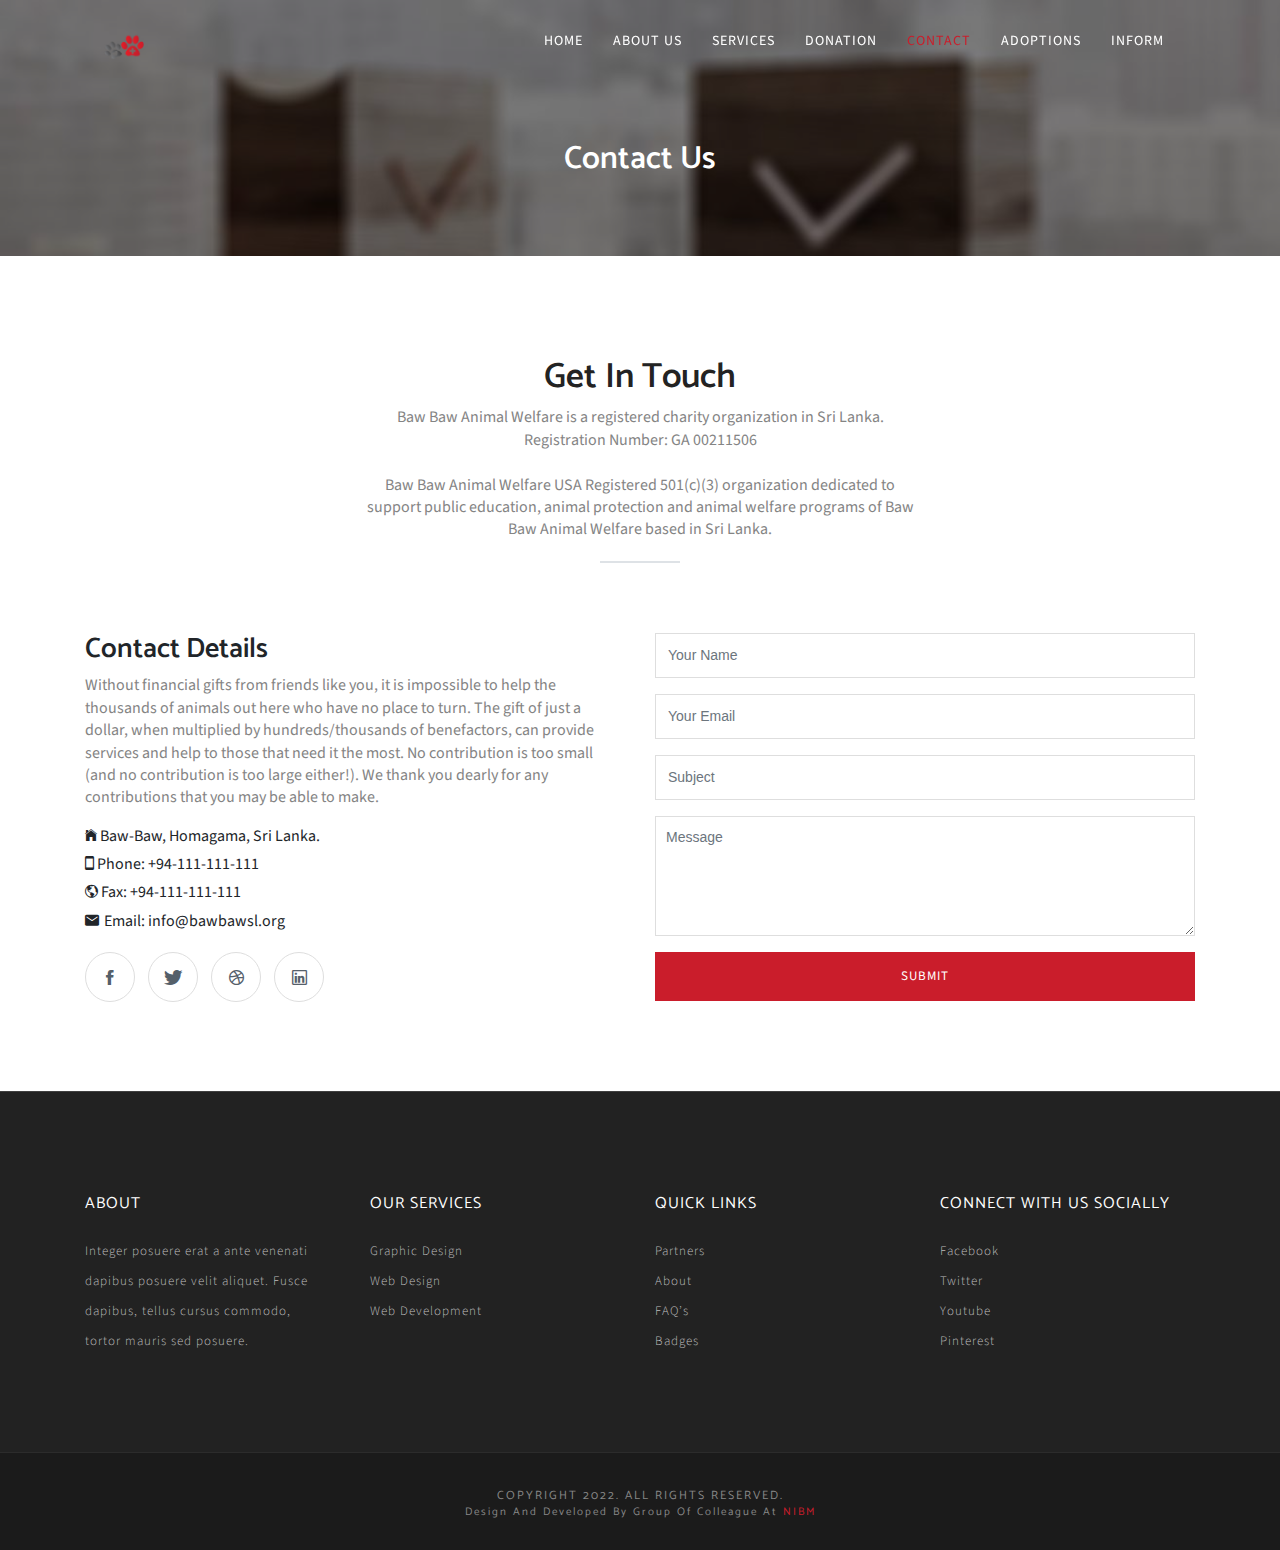
<file: contact.html>
<!DOCTYPE html>
<!--[if lt IE 7]>      <html class="no-js lt-ie9 lt-ie8 lt-ie7"> <![endif]-->
<!--[if IE 7]>         <html class="no-js lt-ie9 lt-ie8"> <![endif]-->
<!--[if IE 8]>         <html class="no-js lt-ie9"> <![endif]-->
<!--[if gt IE 8]><!--> 
<html> <!--<![endif]-->
<head>
  <meta http-equiv="Content-Type" content="text/html; charset=UTF-8">

  <title>Baw Baw - Contact</title>

<!-- Mobile Specific Meta
  ================================================== -->
  <meta name="viewport" content="width=device-width, initial-scale=1">
  
  <!-- Favicon -->
  <link rel="shortcut icon" type="image/x-icon" href="../assets/img/icons/icon-48x48.png" />
  
  <!-- CSS
  ================================================== -->
  <!-- Themefisher Icon font -->
  <link rel="stylesheet" href="plugins/themefisher-font/style.css">
  <!-- bootstrap.min css -->
  <link rel="stylesheet" href="plugins/bootstrap/css/bootstrap.min.css">
  <!-- Lightbox.min css -->
  <link rel="stylesheet" href="plugins/lightbox2/dist/css/lightbox.min.css">
  <!-- animation css -->
  <link rel="stylesheet" href="plugins/animate/animate.css">
  <!-- Slick Carousel -->
  <link rel="stylesheet" href="plugins/slick/slick.css">
  <!-- Main Stylesheet -->
  <link rel="stylesheet" href="css/style.css">  

</head>

<body id="body">

 <!--
  Start Preloader
  ==================================== -->
  <div id="preloader">
    <div class='preloader'>
      <span></span>
      <span></span>
      <span></span>
      <span></span>
      <span></span>
      <span></span>
    </div>
  </div> 
  <!--
  End Preloader
  ==================================== -->


  

<!--
Fixed Navigation
==================================== -->
<header class="navigation fixed-top">
  <div class="container">
    <!-- main nav -->
    <nav class="navbar navbar-expand-lg navbar-light">
      <!-- logo -->
      <a class="navbar-brand logo" href="index.html">
        <img class="logo-default" src="images/logo.png" alt="logo"/>
        <img class="logo-white" src="images/logo-white.png" alt="logo"/>
      </a>
      <!-- /logo -->
      <button class="navbar-toggler" type="button" data-toggle="collapse" data-target="#navigation"
        aria-controls="navigation" aria-expanded="false" aria-label="Toggle navigation">
        <span class="navbar-toggler-icon"></span>
      </button>

      <div class="collapse navbar-collapse" id="navigation">
        <ul class="navbar-nav ml-auto text-center">
          <li class="nav-item">
            <a class="nav-link" href="index.html">Home</a>
          </li>
          <li class="nav-item ">
            <a class="nav-link" href="about.html">About Us</a>
          </li>
          <li class="nav-item ">
            <a class="nav-link" href="service.html">Services</a>
          </li>
          <li class="nav-item ">
            <a class="nav-link" href="pricing.html">Donation</a>
          </li>
          <li class="nav-item active">
            <a class="nav-link" href="contact.html">Contact</a>
          </li>
          <li class="nav-item">
            <a class="nav-link" href="blog.html">Adoptions</a>
          </li>
          <li class="nav-item">
            <a class="nav-link" href="inform.html">Inform</a>
          </li>
        </ul>
      </div>
    </nav>
    <!-- /main nav -->
  </div>
</header>
<!--
End Fixed Navigation
==================================== -->

<section class="single-page-header">
	<div class="container">
		<div class="row">
			<div class="col-md-12">
				<h2>Contact Us</h2>
				
			</div>
		</div>
	</div>
</section>

 <!--Start Contact Us
	=========================================== -->		
<section class="contact-us" id="contact">
	<div class="container">
		<div class="row">
			
			<!-- section title -->
			<div class="col-12">
			<div class="title text-center" >
				<h2>Get In Touch</h2>
				<p>Baw Baw Animal Welfare is a registered charity organization in Sri Lanka.<br>
          Registration Number: GA 00211506<br><br>
          
          Baw Baw Animal Welfare USA Registered 501(c)(3) organization dedicated to support public education, animal protection and animal welfare programs of Baw Baw Animal Welfare based in Sri Lanka.</p>
				<div class="border"></div>
			</div>
			</div>
			<!-- /section title -->
			
			<!-- Contact Details -->
			<div class="contact-details col-md-6 " >
				<h3>Contact Details</h3>
				<p>​Without financial gifts from friends like you, it is impossible to help the thousands of animals out here who have no place to turn. The gift of just a dollar, when multiplied by hundreds/thousands of benefactors, can provide services and help to those that need it the most. No contribution is too small (and no contribution is too large either!).
          We thank you dearly for any contributions that you may be able to make.</p>
				<ul class="contact-short-info" >
					<li>
						<i class="tf-ion-ios-home"></i>
						<span>Baw-Baw, Homagama, Sri Lanka.</span>
					</li>
					<li>
						<i class="tf-ion-android-phone-portrait"></i>
						<span>Phone: +94-111-111-111</span>
					</li>
					<li>
						<i class="tf-ion-android-globe"></i>
						<span>Fax: +94-111-111-111</span>
					</li>
					<li>
						<i class="tf-ion-android-mail"></i>
						<span>Email: info@bawbawsl.org</span>
					</li>
				</ul>
				<!-- Footer Social Links -->
				<div class="social-icon">
					<ul>
						<li><a href="#"><i class="tf-ion-social-facebook"></i></a></li>
						<li><a href="#"><i class="tf-ion-social-twitter"></i></a></li>
						<li><a href="#"><i class="tf-ion-social-dribbble-outline"></i></a></li>
						<li><a href="#"><i class="tf-ion-social-linkedin-outline"></i></a></li>
					</ul>
				</div>
				<!--/. End Footer Social Links -->
			</div>
			<!-- / End Contact Details -->
				
			<!-- Contact Form -->
			<div class="contact-form col-md-6 " >
				<form id="contact-form" method="post" role="form">
					<div class="form-group">
						<input type="text" placeholder="Your Name" class="form-control" name="name" id="name">
					</div>
					
					<div class="form-group">
						<input type="email" placeholder="Your Email" class="form-control" name="email" id="email">
					</div>
					
					<div class="form-group">
						<input type="text" placeholder="Subject" class="form-control" name="subject" id="subject">
					</div>
					
					<div class="form-group">
						<textarea rows="6" placeholder="Message" class="form-control" name="message" id="message"></textarea>	
					</div>
					
					<div id="success" class="success">
						Thank you. The Mailman is on His Way :)
					</div>
					
					<div id="error" class="error">
						Sorry, don't know what happened. Try later :(
					</div>
					<div id="cf-submit">
						<input type="submit" id="contact-submit" class="btn btn-transparent" value="Submit">
					</div>						
					
				</form>
			</div>
			<!-- ./End Contact Form -->
		
		</div> <!-- end row -->
	</div> <!-- end container -->
</section> <!-- end section -->

<!--================================
=            Google Map            =
=================================-->
<!--
<section class="map">
 Google Map
	<div id="map_canvas">
    <iframe src="https://www.google.com/maps/embed?pb=!1m18!1m12!1m3!1d253296.46871882773!2d79.98615903852534!3d7.268433652070584!2m3!1f0!2f0!3f0!3m2!1i1024!2i768!4f13.1!3m3!1m2!1s0x3ae33b37d8cc2a25%3A0x5c553a4b3f7276e2!2sBaw%20Baw%20Animal%20Welfare!5e0!3m2!1sen!2slk!4v1653144185355!5m2!1sen!2slk" width="600" height="450" style="border:0;" allowfullscreen="" loading="lazy" referrerpolicy="no-referrer-when-downgrade"></iframe>
  </div>
</section>
-->
<!--====  End of Google Map  ====-->



<footer id="footer" class="bg-one">
  <div class="top-footer">
    <div class="container">
      <div class="row">
        <div class="col-sm-3 col-md-3 col-lg-3">
          <h3>about</h3>
          <p>Integer posuere erat a ante venenati dapibus posuere velit aliquet. Fusce dapibus, tellus cursus commodo, tortor mauris sed posuere.</p>
        </div>
        <!-- End of .col-sm-3 -->

        <div class="col-sm-3 col-md-3 col-lg-3">
          <ul>
            <li><h3>Our Services</h3></li>
            <li><a href="#">Graphic Design</a></li>
            <li><a href="#">Web Design</a></li>
            <li><a href="#">Web Development</a></li>
          </ul>
        </div>
        <!-- End of .col-sm-3 -->

        <div class="col-sm-3 col-md-3 col-lg-3">
          <ul>
            <li><h3>Quick Links</h3></li>
            <li><a href="#">Partners</a></li>
            <li><a href="#">About</a></li>
            <li><a href="#">FAQ’s</a></li>
            <li><a href="#">Badges</a></li>
          </ul>
        </div>
        <!-- End of .col-sm-3 -->

        <div class="col-sm-3 col-md-3 col-lg-3">
          <ul>
            <li><h3>Connect with us Socially</h3></li>
            <li><a href="#">Facebook</a></li>
            <li><a href="#">Twitter</a></li>
            <li><a href="#">Youtube</a></li>
            <li><a href="#">Pinterest</a></li>
          </ul>
        </div>
        <!-- End of .col-sm-3 -->

      </div>
    </div> <!-- end container -->
  </div>
  <div class="footer-bottom">
    <h5>Copyright 2022. All rights reserved.</h5>
    <h6>Design and Developed by Group of Colleague at <a href="https://www.nibm.lk/">NIBM</a></h6>
  </div>
</footer> <!-- end footer -->


    <!-- end Footer Area
    ========================================== -->


    
    <!-- 
    Essential Scripts
    =====================================-->
    <!-- Main jQuery -->
    <script src="plugins/jquery/jquery.min.js"></script>
    <!-- Google Map 
    <script src="https://maps.googleapis.com/maps/api/js?key=AIzaSyBu5nZKbeK-WHQ70oqOWo-_4VmwOwKP9YQ"></script>
    <script  src="plugins/google-map/gmap.js"></script>
    -->

    <!-- Form Validation -->
    <script src="plugins/form-validation/jquery.form.js"></script> 
    <script src="plugins/form-validation/jquery.validate.min.js"></script>
    
    <!-- Bootstrap4 -->
    <script src="plugins/bootstrap/js/bootstrap.min.js"></script>
    <!-- Parallax -->
    <script src="plugins/parallax/jquery.parallax-1.1.3.js"></script>
    <!-- lightbox -->
    <script src="plugins/lightbox2/dist/js/lightbox.min.js"></script>
    <!-- Owl Carousel -->
    <script src="plugins/slick/slick.min.js"></script>
    <!-- filter -->
    <script src="plugins/filterizr/jquery.filterizr.min.js"></script>
    <!-- Smooth Scroll js -->
    <script src="plugins/smooth-scroll/smooth-scroll.min.js"></script>
    
    <!-- Custom js -->
    <script src="js/script.js"></script>

  </body>
  </html>
</file>
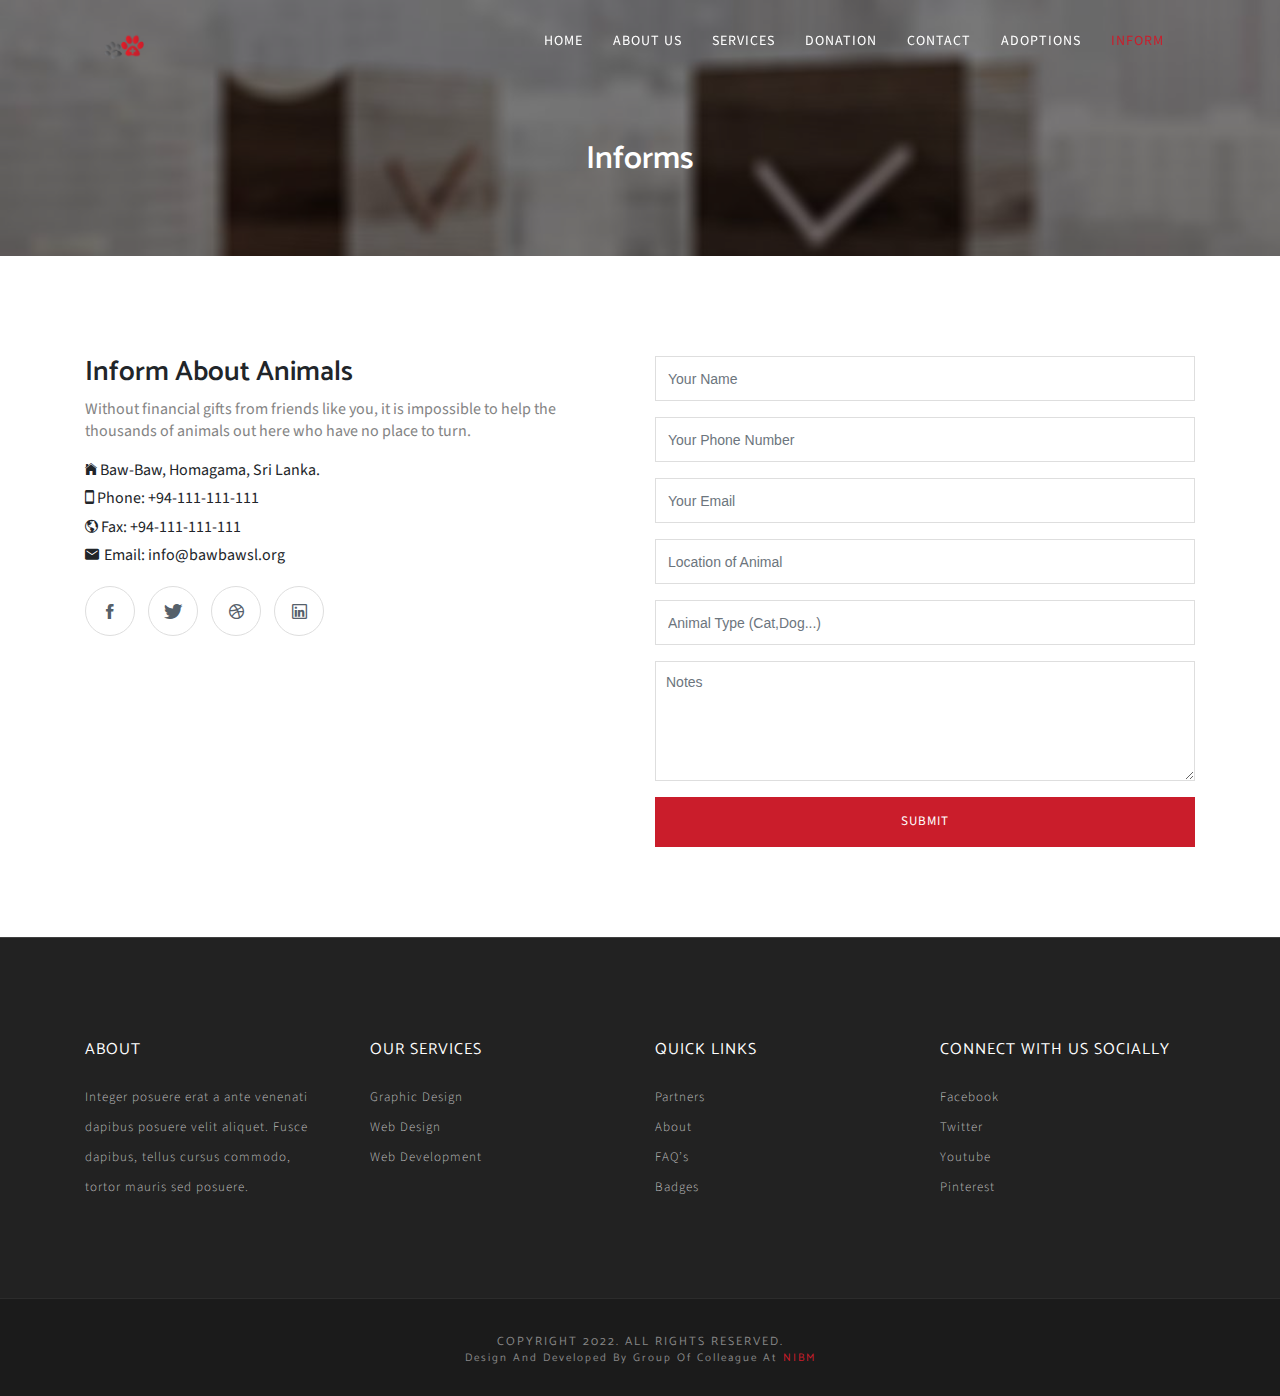
<file: inform.html>
<?php
?>
<!DOCTYPE html>
<!--[if lt IE 7]>      <html class="no-js lt-ie9 lt-ie8 lt-ie7"> <![endif]-->
<!--[if IE 7]>         <html class="no-js lt-ie9 lt-ie8"> <![endif]-->
<!--[if IE 8]>         <html class="no-js lt-ie9"> <![endif]-->
<!--[if gt IE 8]><!--> 
<html> <!--<![endif]-->
<head>
  <meta http-equiv="Content-Type" content="text/html; charset=UTF-8">

  <title>Baw Baw - Contact</title>

<!-- Mobile Specific Meta
  ================================================== -->
  <meta name="viewport" content="width=device-width, initial-scale=1">
  
  <!-- Favicon -->
  <link rel="shortcut icon" type="image/x-icon" href="../assets/img/icons/icon-48x48.png" />
  
  <!-- CSS
  ================================================== -->
  <!-- Themefisher Icon font -->
  <link rel="stylesheet" href="plugins/themefisher-font/style.css">
  <!-- bootstrap.min css -->
  <link rel="stylesheet" href="plugins/bootstrap/css/bootstrap.min.css">
  <!-- Lightbox.min css -->
  <link rel="stylesheet" href="plugins/lightbox2/dist/css/lightbox.min.css">
  <!-- animation css -->
  <link rel="stylesheet" href="plugins/animate/animate.css">
  <!-- Slick Carousel -->
  <link rel="stylesheet" href="plugins/slick/slick.css">
  <!-- Main Stylesheet -->
  <link rel="stylesheet" href="css/style.css">  

</head>

<body id="body">

 <!--
  Start Preloader
  ==================================== -->
  <div id="preloader">
    <div class='preloader'>
      <span></span>
      <span></span>
      <span></span>
      <span></span>
      <span></span>
      <span></span>
    </div>
  </div> 
  <!--
  End Preloader
  ==================================== -->


  

<!--
Fixed Navigation
==================================== -->
<header class="navigation fixed-top">
  <div class="container">
    <!-- main nav -->
    <nav class="navbar navbar-expand-lg navbar-light">
      <!-- logo -->
      <a class="navbar-brand logo" href="index.html">
        <img class="logo-default" src="images/logo.png" alt="logo"/>
        <img class="logo-white" src="images/logo-white.png" alt="logo"/>
      </a>
      <!-- /logo -->
      <button class="navbar-toggler" type="button" data-toggle="collapse" data-target="#navigation"
        aria-controls="navigation" aria-expanded="false" aria-label="Toggle navigation">
        <span class="navbar-toggler-icon"></span>
      </button>

      <div class="collapse navbar-collapse" id="navigation">
        <ul class="navbar-nav ml-auto text-center">
          <li class="nav-item">
            <a class="nav-link" href="index.html">Home</a>
          </li>
          <li class="nav-item ">
            <a class="nav-link" href="about.html">About Us</a>
          </li>
          <li class="nav-item ">
            <a class="nav-link" href="service.html">Services</a>
          </li>
          <li class="nav-item ">
            <a class="nav-link" href="pricing.html">Donation</a>
          </li>
          <li class="nav-item">
            <a class="nav-link" href="contact.html">Contact</a>
          </li>
          <li class="nav-item">
            <a class="nav-link" href="blog.html">Adoptions</a>
          </li>
          <li class="nav-item active">
            <a class="nav-link" href="inform.html">Inform</a>
          </li>
        </ul>
      </div>
    </nav>
    <!-- /main nav -->
  </div>
</header>
<!--
End Fixed Navigation
==================================== -->

<section class="single-page-header">
	<div class="container">
		<div class="row">
			<div class="col-md-12">
				<h2>Informs</h2>
				
			</div>
		</div>
	</div>
</section>

 <!--Start Contact Us
	=========================================== -->		
<section class="contact-us" id="contact">
	<div class="container">
		<div class="row">
			
			
			<!-- Contact Details -->
			<div class="contact-details col-md-6 " >
				<h3>Inform About Animals</h3>
				<p>​Without financial gifts from friends like you, it is impossible to help the thousands of animals out here who have no place to turn. </p>
				<ul class="contact-short-info" >
					<li>
						<i class="tf-ion-ios-home"></i>
						<span>Baw-Baw, Homagama, Sri Lanka.</span>
					</li>
					<li>
						<i class="tf-ion-android-phone-portrait"></i>
						<span>Phone: +94-111-111-111</span>
					</li>
					<li>
						<i class="tf-ion-android-globe"></i>
						<span>Fax: +94-111-111-111</span>
					</li>
					<li>
						<i class="tf-ion-android-mail"></i>
						<span>Email: info@bawbawsl.org</span>
					</li>
				</ul>
				<!-- Footer Social Links -->
				<div class="social-icon">
					<ul>
						<li><a href="#"><i class="tf-ion-social-facebook"></i></a></li>
						<li><a href="#"><i class="tf-ion-social-twitter"></i></a></li>
						<li><a href="#"><i class="tf-ion-social-dribbble-outline"></i></a></li>
						<li><a href="#"><i class="tf-ion-social-linkedin-outline"></i></a></li>
					</ul>
				</div>
				<!--/. End Footer Social Links -->
			</div>
			<!-- / End Contact Details -->
				
			<!-- Contact Form -->
			<div class="contact-form col-md-6 " >
				<form id="contact-form" method="post" role="form" action="sendinform.php">
					<div class="form-group">
						<input type="text" placeholder="Your Name" class="form-control" name="name" id="name">
					</div>
          <div class="form-group">
						<input type="text" placeholder="Your Phone Number" class="form-control" name="phone" id="phone">
					</div>
					<div class="form-group">
						<input type="email" placeholder="Your Email" class="form-control" name="email" id="email">
					</div>
					<div class="form-group">
						<input type="text" placeholder="Location of Animal" class="form-control" name="location" id="location">
					</div>
					<div class="form-group">
              <input type="text" placeholder="Animal Type (Cat,Dog...)" class="form-control" name="type" id="type">
          </div>
					<div class="form-group">
						<textarea rows="6" placeholder="Notes" class="form-control" name="message" id="message"></textarea>	
					</div>
					
					<div id="success" class="success">
						Thank you. The Mailman is on His Way :)
					</div>
					
					<div id="error" class="error">
						Sorry, don't know what happened. Try later :(
					</div>
					<div id="cf-submit">
						<input type="submit" id="contact-submit" class="btn btn-transparent" value="Submit">
					</div>						
					
				</form>
			</div>
			<!-- ./End Contact Form -->
		
		</div> <!-- end row -->
	</div> <!-- end container -->
</section> <!-- end section -->

<!--================================
=            Google Map            =
=================================-->
<!--
<section class="map">
 Google Map
	<div id="map_canvas">
    <iframe src="https://www.google.com/maps/embed?pb=!1m18!1m12!1m3!1d253296.46871882773!2d79.98615903852534!3d7.268433652070584!2m3!1f0!2f0!3f0!3m2!1i1024!2i768!4f13.1!3m3!1m2!1s0x3ae33b37d8cc2a25%3A0x5c553a4b3f7276e2!2sBaw%20Baw%20Animal%20Welfare!5e0!3m2!1sen!2slk!4v1653144185355!5m2!1sen!2slk" width="600" height="450" style="border:0;" allowfullscreen="" loading="lazy" referrerpolicy="no-referrer-when-downgrade"></iframe>
  </div>
</section>
-->
<!--====  End of Google Map  ====-->



<footer id="footer" class="bg-one">
  <div class="top-footer">
    <div class="container">
      <div class="row">
        <div class="col-sm-3 col-md-3 col-lg-3">
          <h3>about</h3>
          <p>Integer posuere erat a ante venenati dapibus posuere velit aliquet. Fusce dapibus, tellus cursus commodo, tortor mauris sed posuere.</p>
        </div>
        <!-- End of .col-sm-3 -->

        <div class="col-sm-3 col-md-3 col-lg-3">
          <ul>
            <li><h3>Our Services</h3></li>
            <li><a href="#">Graphic Design</a></li>
            <li><a href="#">Web Design</a></li>
            <li><a href="#">Web Development</a></li>
          </ul>
        </div>
        <!-- End of .col-sm-3 -->

        <div class="col-sm-3 col-md-3 col-lg-3">
          <ul>
            <li><h3>Quick Links</h3></li>
            <li><a href="#">Partners</a></li>
            <li><a href="#">About</a></li>
            <li><a href="#">FAQ’s</a></li>
            <li><a href="#">Badges</a></li>
          </ul>
        </div>
        <!-- End of .col-sm-3 -->

        <div class="col-sm-3 col-md-3 col-lg-3">
          <ul>
            <li><h3>Connect with us Socially</h3></li>
            <li><a href="#">Facebook</a></li>
            <li><a href="#">Twitter</a></li>
            <li><a href="#">Youtube</a></li>
            <li><a href="#">Pinterest</a></li>
          </ul>
        </div>
        <!-- End of .col-sm-3 -->

      </div>
    </div> <!-- end container -->
  </div>
  <div class="footer-bottom">
    <h5>Copyright 2022. All rights reserved.</h5>
    <h6>Design and Developed by Group of Colleague at <a href="https://www.nibm.lk/">NIBM</a></h6>
  </div>
</footer> <!-- end footer -->


    <!-- end Footer Area
    ========================================== -->


    
    <!-- 
    Essential Scripts
    =====================================-->
    <!-- Main jQuery -->
    <script src="plugins/jquery/jquery.min.js"></script>
    <!-- Google Map 
    <script src="https://maps.googleapis.com/maps/api/js?key=AIzaSyBu5nZKbeK-WHQ70oqOWo-_4VmwOwKP9YQ"></script>
    <script  src="plugins/google-map/gmap.js"></script>
    -->

    <!-- Form Validation 
    <script src="plugins/form-validation/jquery.form.js"></script> 
    <script src="plugins/form-validation/jquery.validate.min.js"></script>
    -->
    
    <!-- Bootstrap4 -->
    <script src="plugins/bootstrap/js/bootstrap.min.js"></script>
    <!-- Parallax -->
    <script src="plugins/parallax/jquery.parallax-1.1.3.js"></script>
    <!-- lightbox -->
    <script src="plugins/lightbox2/dist/js/lightbox.min.js"></script>
    <!-- Owl Carousel -->
    <script src="plugins/slick/slick.min.js"></script>
    <!-- filter -->
    <script src="plugins/filterizr/jquery.filterizr.min.js"></script>
    <!-- Smooth Scroll js -->
    <script src="plugins/smooth-scroll/smooth-scroll.min.js"></script>
    
    <!-- Custom js -->
    <script src="js/script.js"></script>

  </body>
  </html>
</file>
<file: plugins/themefisher-font/style.css>
@font-face {
  font-family: 'themefisher-font';
  src:  url('fonts/themefisher-font.eot?ug5hnh');
  src:  url('fonts/themefisher-font.eot?ug5hnh#iefix') format('embedded-opentype'),
    url('fonts/themefisher-font.ttf?ug5hnh') format('truetype'),
    url('fonts/themefisher-font.woff?ug5hnh') format('woff'),
    url('fonts/themefisher-font.svg?ug5hnh#themefisher-font') format('svg');
  font-weight: normal;
  font-style: normal;
}

[class^="tf-"], [class*=" tf-"] {
  /* use !important to prevent issues with browser extensions that change fonts */
  font-family: 'themefisher-font' !important;
  speak: none;
  font-style: normal;
  font-weight: normal;
  font-variant: normal;
  text-transform: none;
  line-height: 1;

  /* Better Font Rendering =========== */
  -webkit-font-smoothing: antialiased;
  -moz-osx-font-smoothing: grayscale;
}

.tf-ion-alert-circled:before {
  content: "\f100";
}
.tf-ion-alert:before {
  content: "\f101";
}
.tf-ion-android-add-circle:before {
  content: "\f359";
}
.tf-ion-android-add:before {
  content: "\f2c7";
}
.tf-ion-android-alarm-clock:before {
  content: "\f35a";
}
.tf-ion-android-alert:before {
  content: "\f35b";
}
.tf-ion-android-apps:before {
  content: "\f35c";
}
.tf-ion-android-archive:before {
  content: "\f2c9";
}
.tf-ion-android-arrow-back:before {
  content: "\f2ca";
}
.tf-ion-android-arrow-down:before {
  content: "\f35d";
}
.tf-ion-android-arrow-dropdown-circle:before {
  content: "\f35e";
}
.tf-ion-android-arrow-dropdown:before {
  content: "\f35f";
}
.tf-ion-android-arrow-dropleft-circle:before {
  content: "\f360";
}
.tf-ion-android-arrow-dropleft:before {
  content: "\f361";
}
.tf-ion-android-arrow-dropright-circle:before {
  content: "\f362";
}
.tf-ion-android-arrow-dropright:before {
  content: "\f363";
}
.tf-ion-android-arrow-dropup-circle:before {
  content: "\f364";
}
.tf-ion-android-arrow-dropup:before {
  content: "\f365";
}
.tf-ion-android-arrow-forward:before {
  content: "\f30f";
}
.tf-ion-android-arrow-up:before {
  content: "\f366";
}
.tf-ion-android-attach:before {
  content: "\f367";
}
.tf-ion-android-bar:before {
  content: "\f368";
}
.tf-ion-android-bicycle:before {
  content: "\f369";
}
.tf-ion-android-boat:before {
  content: "\f36a";
}
.tf-ion-android-bookmark:before {
  content: "\f36b";
}
.tf-ion-android-bulb:before {
  content: "\f36c";
}
.tf-ion-android-bus:before {
  content: "\f36d";
}
.tf-ion-android-calendar:before {
  content: "\f2d1";
}
.tf-ion-android-call:before {
  content: "\f2d2";
}
.tf-ion-android-camera:before {
  content: "\f2d3";
}
.tf-ion-android-cancel:before {
  content: "\f36e";
}
.tf-ion-android-car:before {
  content: "\f36f";
}
.tf-ion-android-cart:before {
  content: "\f370";
}
.tf-ion-android-chat:before {
  content: "\f2d4";
}
.tf-ion-android-checkbox-blank:before {
  content: "\f371";
}
.tf-ion-android-checkbox-outline-blank:before {
  content: "\f372";
}
.tf-ion-android-checkbox-outline:before {
  content: "\f373";
}
.tf-ion-android-checkbox:before {
  content: "\f374";
}
.tf-ion-android-checkmark-circle:before {
  content: "\f375";
}
.tf-ion-android-clipboard:before {
  content: "\f376";
}
.tf-ion-android-close:before {
  content: "\f2d7";
}
.tf-ion-android-cloud-circle:before {
  content: "\f377";
}
.tf-ion-android-cloud-done:before {
  content: "\f378";
}
.tf-ion-android-cloud-outline:before {
  content: "\f379";
}
.tf-ion-android-cloud:before {
  content: "\f37a";
}
.tf-ion-android-color-palette:before {
  content: "\f37b";
}
.tf-ion-android-compass:before {
  content: "\f37c";
}
.tf-ion-android-contact:before {
  content: "\f2d8";
}
.tf-ion-android-contacts:before {
  content: "\f2d9";
}
.tf-ion-android-contract:before {
  content: "\f37d";
}
.tf-ion-android-create:before {
  content: "\f37e";
}
.tf-ion-android-delete:before {
  content: "\f37f";
}
.tf-ion-android-desktop:before {
  content: "\f380";
}
.tf-ion-android-document:before {
  content: "\f381";
}
.tf-ion-android-done-all:before {
  content: "\f382";
}
.tf-ion-android-done:before {
  content: "\f383";
}
.tf-ion-android-download:before {
  content: "\f2dd";
}
.tf-ion-android-drafts:before {
  content: "\f384";
}
.tf-ion-android-exit:before {
  content: "\f385";
}
.tf-ion-android-expand:before {
  content: "\f386";
}
.tf-ion-android-favorite-outline:before {
  content: "\f387";
}
.tf-ion-android-favorite:before {
  content: "\f388";
}
.tf-ion-android-film:before {
  content: "\f389";
}
.tf-ion-android-folder-open:before {
  content: "\f38a";
}
.tf-ion-android-folder:before {
  content: "\f2e0";
}
.tf-ion-android-funnel:before {
  content: "\f38b";
}
.tf-ion-android-globe:before {
  content: "\f38c";
}
.tf-ion-android-hand:before {
  content: "\f2e3";
}
.tf-ion-android-hangout:before {
  content: "\f38d";
}
.tf-ion-android-happy:before {
  content: "\f38e";
}
.tf-ion-android-home:before {
  content: "\f38f";
}
.tf-ion-android-image:before {
  content: "\f2e4";
}
.tf-ion-android-laptop:before {
  content: "\f390";
}
.tf-ion-android-list:before {
  content: "\f391";
}
.tf-ion-android-locate:before {
  content: "\f2e9";
}
.tf-ion-android-lock:before {
  content: "\f392";
}
.tf-ion-android-mail:before {
  content: "\f2eb";
}
.tf-ion-android-map:before {
  content: "\f393";
}
.tf-ion-android-menu:before {
  content: "\f394";
}
.tf-ion-android-microphone-off:before {
  content: "\f395";
}
.tf-ion-android-microphone:before {
  content: "\f2ec";
}
.tf-ion-android-more-horizontal:before {
  content: "\f396";
}
.tf-ion-android-more-vertical:before {
  content: "\f397";
}
.tf-ion-android-navigate:before {
  content: "\f398";
}
.tf-ion-android-notifications-none:before {
  content: "\f399";
}
.tf-ion-android-notifications-off:before {
  content: "\f39a";
}
.tf-ion-android-notifications:before {
  content: "\f39b";
}
.tf-ion-android-open:before {
  content: "\f39c";
}
.tf-ion-android-options:before {
  content: "\f39d";
}
.tf-ion-android-people:before {
  content: "\f39e";
}
.tf-ion-android-person-add:before {
  content: "\f39f";
}
.tf-ion-android-person:before {
  content: "\f3a0";
}
.tf-ion-android-phone-landscape:before {
  content: "\f3a1";
}
.tf-ion-android-phone-portrait:before {
  content: "\f3a2";
}
.tf-ion-android-pin:before {
  content: "\f3a3";
}
.tf-ion-android-plane:before {
  content: "\f3a4";
}
.tf-ion-android-playstore:before {
  content: "\f2f0";
}
.tf-ion-android-print:before {
  content: "\f3a5";
}
.tf-ion-android-radio-button-off:before {
  content: "\f3a6";
}
.tf-ion-android-radio-button-on:before {
  content: "\f3a7";
}
.tf-ion-android-refresh:before {
  content: "\f3a8";
}
.tf-ion-android-remove-circle:before {
  content: "\f3a9";
}
.tf-ion-android-remove:before {
  content: "\f2f4";
}
.tf-ion-android-restaurant:before {
  content: "\f3aa";
}
.tf-ion-android-sad:before {
  content: "\f3ab";
}
.tf-ion-android-search:before {
  content: "\f2f5";
}
.tf-ion-android-send:before {
  content: "\f2f6";
}
.tf-ion-android-settings:before {
  content: "\f2f7";
}
.tf-ion-android-share-alt:before {
  content: "\f3ac";
}
.tf-ion-android-share:before {
  content: "\f2f8";
}
.tf-ion-android-star-half:before {
  content: "\f3ad";
}
.tf-ion-android-star-outline:before {
  content: "\f3ae";
}
.tf-ion-android-star:before {
  content: "\f2fc";
}
.tf-ion-android-stopwatch:before {
  content: "\f2fd";
}
.tf-ion-android-subway:before {
  content: "\f3af";
}
.tf-ion-android-sunny:before {
  content: "\f3b0";
}
.tf-ion-android-sync:before {
  content: "\f3b1";
}
.tf-ion-android-textsms:before {
  content: "\f3b2";
}
.tf-ion-android-time:before {
  content: "\f3b3";
}
.tf-ion-android-train:before {
  content: "\f3b4";
}
.tf-ion-android-unlock:before {
  content: "\f3b5";
}
.tf-ion-android-upload:before {
  content: "\f3b6";
}
.tf-ion-android-volume-down:before {
  content: "\f3b7";
}
.tf-ion-android-volume-mute:before {
  content: "\f3b8";
}
.tf-ion-android-volume-off:before {
  content: "\f3b9";
}
.tf-ion-android-volume-up:before {
  content: "\f3ba";
}
.tf-ion-android-walk:before {
  content: "\f3bb";
}
.tf-ion-android-warning:before {
  content: "\f3bc";
}
.tf-ion-android-watch:before {
  content: "\f3bd";
}
.tf-ion-android-wifi:before {
  content: "\f305";
}
.tf-ion-aperture:before {
  content: "\f313";
}
.tf-ion-archive:before {
  content: "\f102";
}
.tf-ion-arrow-down-a:before {
  content: "\f103";
}
.tf-ion-arrow-down-b:before {
  content: "\f104";
}
.tf-ion-arrow-down-c:before {
  content: "\f105";
}
.tf-ion-arrow-expand:before {
  content: "\f25e";
}
.tf-ion-arrow-graph-down-left:before {
  content: "\f25f";
}
.tf-ion-arrow-graph-down-right:before {
  content: "\f260";
}
.tf-ion-arrow-graph-up-left:before {
  content: "\f261";
}
.tf-ion-arrow-graph-up-right:before {
  content: "\f262";
}
.tf-ion-arrow-left-a:before {
  content: "\f106";
}
.tf-ion-arrow-left-b:before {
  content: "\f107";
}
.tf-ion-arrow-left-c:before {
  content: "\f108";
}
.tf-ion-arrow-move:before {
  content: "\f263";
}
.tf-ion-arrow-resize:before {
  content: "\f264";
}
.tf-ion-arrow-return-left:before {
  content: "\f265";
}
.tf-ion-arrow-return-right:before {
  content: "\f266";
}
.tf-ion-arrow-right-a:before {
  content: "\f109";
}
.tf-ion-arrow-right-b:before {
  content: "\f10a";
}
.tf-ion-arrow-right-c:before {
  content: "\f10b";
}
.tf-ion-arrow-shrink:before {
  content: "\f267";
}
.tf-ion-arrow-swap:before {
  content: "\f268";
}
.tf-ion-arrow-up-a:before {
  content: "\f10c";
}
.tf-ion-arrow-up-b:before {
  content: "\f10d";
}
.tf-ion-arrow-up-c:before {
  content: "\f10e";
}
.tf-ion-asterisk:before {
  content: "\f314";
}
.tf-ion-at:before {
  content: "\f10f";
}
.tf-ion-backspace-outline:before {
  content: "\f3be";
}
.tf-ion-backspace:before {
  content: "\f3bf";
}
.tf-ion-bag:before {
  content: "\f110";
}
.tf-ion-battery-charging:before {
  content: "\f111";
}
.tf-ion-battery-empty:before {
  content: "\f112";
}
.tf-ion-battery-full:before {
  content: "\f113";
}
.tf-ion-battery-half:before {
  content: "\f114";
}
.tf-ion-battery-low:before {
  content: "\f115";
}
.tf-ion-beaker:before {
  content: "\f269";
}
.tf-ion-beer:before {
  content: "\f26a";
}
.tf-ion-bluetooth:before {
  content: "\f116";
}
.tf-ion-bonfire:before {
  content: "\f315";
}
.tf-ion-bookmark:before {
  content: "\f26b";
}
.tf-ion-bowtie:before {
  content: "\f3c0";
}
.tf-ion-briefcase:before {
  content: "\f26c";
}
.tf-ion-bug:before {
  content: "\f2be";
}
.tf-ion-calculator:before {
  content: "\f26d";
}
.tf-ion-calendar:before {
  content: "\f117";
}
.tf-ion-camera:before {
  content: "\f118";
}
.tf-ion-card:before {
  content: "\f119";
}
.tf-ion-cash:before {
  content: "\f316";
}
.tf-ion-chatbox-working:before {
  content: "\f11a";
}
.tf-ion-chatbox:before {
  content: "\f11b";
}
.tf-ion-chatboxes:before {
  content: "\f11c";
}
.tf-ion-chatbubble-working:before {
  content: "\f11d";
}
.tf-ion-chatbubble:before {
  content: "\f11e";
}
.tf-ion-chatbubbles:before {
  content: "\f11f";
}
.tf-ion-checkmark-circled:before {
  content: "\f120";
}
.tf-ion-checkmark-round:before {
  content: "\f121";
}
.tf-ion-checkmark:before {
  content: "\f122";
}
.tf-ion-chevron-down:before {
  content: "\f123";
}
.tf-ion-chevron-left:before {
  content: "\f124";
}
.tf-ion-chevron-right:before {
  content: "\f125";
}
.tf-ion-chevron-up:before {
  content: "\f126";
}
.tf-ion-clipboard:before {
  content: "\f127";
}
.tf-ion-clock:before {
  content: "\f26e";
}
.tf-ion-close-circled:before {
  content: "\f128";
}
.tf-ion-close-round:before {
  content: "\f129";
}
.tf-ion-close:before {
  content: "\f12a";
}
.tf-ion-closed-captioning:before {
  content: "\f317";
}
.tf-ion-cloud:before {
  content: "\f12b";
}
.tf-ion-code-download:before {
  content: "\f26f";
}
.tf-ion-code-working:before {
  content: "\f270";
}
.tf-ion-code:before {
  content: "\f271";
}
.tf-ion-coffee:before {
  content: "\f272";
}
.tf-ion-compass:before {
  content: "\f273";
}
.tf-ion-compose:before {
  content: "\f12c";
}
.tf-ion-connection-bars:before {
  content: "\f274";
}
.tf-ion-contrast:before {
  content: "\f275";
}
.tf-ion-crop:before {
  content: "\f3c1";
}
.tf-ion-cube:before {
  content: "\f318";
}
.tf-ion-disc:before {
  content: "\f12d";
}
.tf-ion-document-text:before {
  content: "\f12e";
}
.tf-ion-document:before {
  content: "\f12f";
}
.tf-ion-drag:before {
  content: "\f130";
}
.tf-ion-earth:before {
  content: "\f276";
}
.tf-ion-easel:before {
  content: "\f3c2";
}
.tf-ion-edit:before {
  content: "\f2bf";
}
.tf-ion-egg:before {
  content: "\f277";
}
.tf-ion-eject:before {
  content: "\f131";
}
.tf-ion-email-unread:before {
  content: "\f3c3";
}
.tf-ion-email:before {
  content: "\f132";
}
.tf-ion-erlenmeyer-flask-bubbles:before {
  content: "\f3c4";
}
.tf-ion-erlenmeyer-flask:before {
  content: "\f3c5";
}
.tf-ion-eye-disabled:before {
  content: "\f306";
}
.tf-ion-eye:before {
  content: "\f133";
}
.tf-ion-female:before {
  content: "\f278";
}
.tf-ion-filing:before {
  content: "\f134";
}
.tf-ion-film-marker:before {
  content: "\f135";
}
.tf-ion-fireball:before {
  content: "\f319";
}
.tf-ion-flag:before {
  content: "\f279";
}
.tf-ion-flame:before {
  content: "\f31a";
}
.tf-ion-flash-off:before {
  content: "\f136";
}
.tf-ion-flash:before {
  content: "\f137";
}
.tf-ion-folder:before {
  content: "\f139";
}
.tf-ion-fork-repo:before {
  content: "\f2c0";
}
.tf-ion-fork:before {
  content: "\f27a";
}
.tf-ion-forward:before {
  content: "\f13a";
}
.tf-ion-funnel:before {
  content: "\f31b";
}
.tf-ion-gear-a:before {
  content: "\f13d";
}
.tf-ion-gear-b:before {
  content: "\f13e";
}
.tf-ion-grid:before {
  content: "\f13f";
}
.tf-ion-hammer:before {
  content: "\f27b";
}
.tf-ion-happy-outline:before {
  content: "\f3c6";
}
.tf-ion-happy:before {
  content: "\f31c";
}
.tf-ion-headphone:before {
  content: "\f140";
}
.tf-ion-heart-broken:before {
  content: "\f31d";
}
.tf-ion-heart:before {
  content: "\f141";
}
.tf-ion-help-buoy:before {
  content: "\f27c";
}
.tf-ion-help-circled:before {
  content: "\f142";
}
.tf-ion-help:before {
  content: "\f143";
}
.tf-ion-home:before {
  content: "\f144";
}
.tf-ion-icecream:before {
  content: "\f27d";
}
.tf-ion-image:before {
  content: "\f147";
}
.tf-ion-images:before {
  content: "\f148";
}
.tf-ion-information-circled:before {
  content: "\f149";
}
.tf-ion-information:before {
  content: "\f14a";
}
.tf-ion-ionic:before {
  content: "\f14b";
}
.tf-ion-ios-alarm-outline:before {
  content: "\f3c7";
}
.tf-ion-ios-alarm:before {
  content: "\f3c8";
}
.tf-ion-ios-albums-outline:before {
  content: "\f3c9";
}
.tf-ion-ios-albums:before {
  content: "\f3ca";
}
.tf-ion-ios-americanfootball-outline:before {
  content: "\f3cb";
}
.tf-ion-ios-americanfootball:before {
  content: "\f3cc";
}
.tf-ion-ios-analytics-outline:before {
  content: "\f3cd";
}
.tf-ion-ios-analytics:before {
  content: "\f3ce";
}
.tf-ion-ios-arrow-back:before {
  content: "\f3cf";
}
.tf-ion-ios-arrow-down:before {
  content: "\f3d0";
}
.tf-ion-ios-arrow-forward:before {
  content: "\f3d1";
}
.tf-ion-ios-arrow-left:before {
  content: "\f3d2";
}
.tf-ion-ios-arrow-right:before {
  content: "\f3d3";
}
.tf-ion-ios-arrow-thin-down:before {
  content: "\f3d4";
}
.tf-ion-ios-arrow-thin-left:before {
  content: "\f3d5";
}
.tf-ion-ios-arrow-thin-right:before {
  content: "\f3d6";
}
.tf-ion-ios-arrow-thin-up:before {
  content: "\f3d7";
}
.tf-ion-ios-arrow-up:before {
  content: "\f3d8";
}
.tf-ion-ios-at-outline:before {
  content: "\f3d9";
}
.tf-ion-ios-at:before {
  content: "\f3da";
}
.tf-ion-ios-barcode-outline:before {
  content: "\f3db";
}
.tf-ion-ios-barcode:before {
  content: "\f3dc";
}
.tf-ion-ios-baseball-outline:before {
  content: "\f3dd";
}
.tf-ion-ios-baseball:before {
  content: "\f3de";
}
.tf-ion-ios-basketball-outline:before {
  content: "\f3df";
}
.tf-ion-ios-basketball:before {
  content: "\f3e0";
}
.tf-ion-ios-bell-outline:before {
  content: "\f3e1";
}
.tf-ion-ios-bell:before {
  content: "\f3e2";
}
.tf-ion-ios-body-outline:before {
  content: "\f3e3";
}
.tf-ion-ios-body:before {
  content: "\f3e4";
}
.tf-ion-ios-bolt-outline:before {
  content: "\f3e5";
}
.tf-ion-ios-bolt:before {
  content: "\f3e6";
}
.tf-ion-ios-book-outline:before {
  content: "\f3e7";
}
.tf-ion-ios-book:before {
  content: "\f3e8";
}
.tf-ion-ios-bookmarks-outline:before {
  content: "\f3e9";
}
.tf-ion-ios-bookmarks:before {
  content: "\f3ea";
}
.tf-ion-ios-box-outline:before {
  content: "\f3eb";
}
.tf-ion-ios-box:before {
  content: "\f3ec";
}
.tf-ion-ios-briefcase-outline:before {
  content: "\f3ed";
}
.tf-ion-ios-briefcase:before {
  content: "\f3ee";
}
.tf-ion-ios-browsers-outline:before {
  content: "\f3ef";
}
.tf-ion-ios-browsers:before {
  content: "\f3f0";
}
.tf-ion-ios-calculator-outline:before {
  content: "\f3f1";
}
.tf-ion-ios-calculator:before {
  content: "\f3f2";
}
.tf-ion-ios-calendar-outline:before {
  content: "\f3f3";
}
.tf-ion-ios-calendar:before {
  content: "\f3f4";
}
.tf-ion-ios-camera-outline:before {
  content: "\f3f5";
}
.tf-ion-ios-camera:before {
  content: "\f3f6";
}
.tf-ion-ios-cart-outline:before {
  content: "\f3f7";
}
.tf-ion-ios-cart:before {
  content: "\f3f8";
}
.tf-ion-ios-chatboxes-outline:before {
  content: "\f3f9";
}
.tf-ion-ios-chatboxes:before {
  content: "\f3fa";
}
.tf-ion-ios-chatbubble-outline:before {
  content: "\f3fb";
}
.tf-ion-ios-chatbubble:before {
  content: "\f3fc";
}
.tf-ion-ios-checkmark-empty:before {
  content: "\f3fd";
}
.tf-ion-ios-checkmark-outline:before {
  content: "\f3fe";
}
.tf-ion-ios-checkmark:before {
  content: "\f3ff";
}
.tf-ion-ios-circle-filled:before {
  content: "\f400";
}
.tf-ion-ios-circle-outline:before {
  content: "\f401";
}
.tf-ion-ios-clock-outline:before {
  content: "\f402";
}
.tf-ion-ios-clock:before {
  content: "\f403";
}
.tf-ion-ios-close-empty:before {
  content: "\f404";
}
.tf-ion-ios-close-outline:before {
  content: "\f405";
}
.tf-ion-ios-close:before {
  content: "\f406";
}
.tf-ion-ios-cloud-download-outline:before {
  content: "\f407";
}
.tf-ion-ios-cloud-download:before {
  content: "\f408";
}
.tf-ion-ios-cloud-outline:before {
  content: "\f409";
}
.tf-ion-ios-cloud-upload-outline:before {
  content: "\f40a";
}
.tf-ion-ios-cloud-upload:before {
  content: "\f40b";
}
.tf-ion-ios-cloud:before {
  content: "\f40c";
}
.tf-ion-ios-cloudy-night-outline:before {
  content: "\f40d";
}
.tf-ion-ios-cloudy-night:before {
  content: "\f40e";
}
.tf-ion-ios-cloudy-outline:before {
  content: "\f40f";
}
.tf-ion-ios-cloudy:before {
  content: "\f410";
}
.tf-ion-ios-cog-outline:before {
  content: "\f411";
}
.tf-ion-ios-cog:before {
  content: "\f412";
}
.tf-ion-ios-color-filter-outline:before {
  content: "\f413";
}
.tf-ion-ios-color-filter:before {
  content: "\f414";
}
.tf-ion-ios-color-wand-outline:before {
  content: "\f415";
}
.tf-ion-ios-color-wand:before {
  content: "\f416";
}
.tf-ion-ios-compose-outline:before {
  content: "\f417";
}
.tf-ion-ios-compose:before {
  content: "\f418";
}
.tf-ion-ios-contact-outline:before {
  content: "\f419";
}
.tf-ion-ios-contact:before {
  content: "\f41a";
}
.tf-ion-ios-copy-outline:before {
  content: "\f41b";
}
.tf-ion-ios-copy:before {
  content: "\f41c";
}
.tf-ion-ios-crop-strong:before {
  content: "\f41d";
}
.tf-ion-ios-crop:before {
  content: "\f41e";
}
.tf-ion-ios-download-outline:before {
  content: "\f41f";
}
.tf-ion-ios-download:before {
  content: "\f420";
}
.tf-ion-ios-drag:before {
  content: "\f421";
}
.tf-ion-ios-email-outline:before {
  content: "\f422";
}
.tf-ion-ios-email:before {
  content: "\f423";
}
.tf-ion-ios-eye-outline:before {
  content: "\f424";
}
.tf-ion-ios-eye:before {
  content: "\f425";
}
.tf-ion-ios-fastforward-outline:before {
  content: "\f426";
}
.tf-ion-ios-fastforward:before {
  content: "\f427";
}
.tf-ion-ios-filing-outline:before {
  content: "\f428";
}
.tf-ion-ios-filing:before {
  content: "\f429";
}
.tf-ion-ios-film-outline:before {
  content: "\f42a";
}
.tf-ion-ios-film:before {
  content: "\f42b";
}
.tf-ion-ios-flag-outline:before {
  content: "\f42c";
}
.tf-ion-ios-flag:before {
  content: "\f42d";
}
.tf-ion-ios-flame-outline:before {
  content: "\f42e";
}
.tf-ion-ios-flame:before {
  content: "\f42f";
}
.tf-ion-ios-flask-outline:before {
  content: "\f430";
}
.tf-ion-ios-flask:before {
  content: "\f431";
}
.tf-ion-ios-flower-outline:before {
  content: "\f432";
}
.tf-ion-ios-flower:before {
  content: "\f433";
}
.tf-ion-ios-folder-outline:before {
  content: "\f434";
}
.tf-ion-ios-folder:before {
  content: "\f435";
}
.tf-ion-ios-football-outline:before {
  content: "\f436";
}
.tf-ion-ios-football:before {
  content: "\f437";
}
.tf-ion-ios-game-controller-a-outline:before {
  content: "\f438";
}
.tf-ion-ios-game-controller-a:before {
  content: "\f439";
}
.tf-ion-ios-game-controller-b-outline:before {
  content: "\f43a";
}
.tf-ion-ios-game-controller-b:before {
  content: "\f43b";
}
.tf-ion-ios-gear-outline:before {
  content: "\f43c";
}
.tf-ion-ios-gear:before {
  content: "\f43d";
}
.tf-ion-ios-glasses-outline:before {
  content: "\f43e";
}
.tf-ion-ios-glasses:before {
  content: "\f43f";
}
.tf-ion-ios-grid-view-outline:before {
  content: "\f440";
}
.tf-ion-ios-grid-view:before {
  content: "\f441";
}
.tf-ion-ios-heart-outline:before {
  content: "\f442";
}
.tf-ion-ios-heart:before {
  content: "\f443";
}
.tf-ion-ios-help-empty:before {
  content: "\f444";
}
.tf-ion-ios-help-outline:before {
  content: "\f445";
}
.tf-ion-ios-help:before {
  content: "\f446";
}
.tf-ion-ios-home-outline:before {
  content: "\f447";
}
.tf-ion-ios-home:before {
  content: "\f448";
}
.tf-ion-ios-infinite-outline:before {
  content: "\f449";
}
.tf-ion-ios-infinite:before {
  content: "\f44a";
}
.tf-ion-ios-information-empty:before {
  content: "\f44b";
}
.tf-ion-ios-information-outline:before {
  content: "\f44c";
}
.tf-ion-ios-information:before {
  content: "\f44d";
}
.tf-ion-ios-ionic-outline:before {
  content: "\f44e";
}
.tf-ion-ios-keypad-outline:before {
  content: "\f44f";
}
.tf-ion-ios-keypad:before {
  content: "\f450";
}
.tf-ion-ios-lightbulb-outline:before {
  content: "\f451";
}
.tf-ion-ios-lightbulb:before {
  content: "\f452";
}
.tf-ion-ios-list-outline:before {
  content: "\f453";
}
.tf-ion-ios-list:before {
  content: "\f454";
}
.tf-ion-ios-location-outline:before {
  content: "\f455";
}
.tf-ion-ios-location:before {
  content: "\f456";
}
.tf-ion-ios-locked-outline:before {
  content: "\f457";
}
.tf-ion-ios-locked:before {
  content: "\f458";
}
.tf-ion-ios-loop-strong:before {
  content: "\f459";
}
.tf-ion-ios-loop:before {
  content: "\f45a";
}
.tf-ion-ios-medical-outline:before {
  content: "\f45b";
}
.tf-ion-ios-medical:before {
  content: "\f45c";
}
.tf-ion-ios-medkit-outline:before {
  content: "\f45d";
}
.tf-ion-ios-medkit:before {
  content: "\f45e";
}
.tf-ion-ios-mic-off:before {
  content: "\f45f";
}
.tf-ion-ios-mic-outline:before {
  content: "\f460";
}
.tf-ion-ios-mic:before {
  content: "\f461";
}
.tf-ion-ios-minus-empty:before {
  content: "\f462";
}
.tf-ion-ios-minus-outline:before {
  content: "\f463";
}
.tf-ion-ios-minus:before {
  content: "\f464";
}
.tf-ion-ios-monitor-outline:before {
  content: "\f465";
}
.tf-ion-ios-monitor:before {
  content: "\f466";
}
.tf-ion-ios-moon-outline:before {
  content: "\f467";
}
.tf-ion-ios-moon:before {
  content: "\f468";
}
.tf-ion-ios-more-outline:before {
  content: "\f469";
}
.tf-ion-ios-more:before {
  content: "\f46a";
}
.tf-ion-ios-musical-note:before {
  content: "\f46b";
}
.tf-ion-ios-musical-notes:before {
  content: "\f46c";
}
.tf-ion-ios-navigate-outline:before {
  content: "\f46d";
}
.tf-ion-ios-navigate:before {
  content: "\f46e";
}
.tf-ion-ios-nutrition-outline:before {
  content: "\f46f";
}
.tf-ion-ios-nutrition:before {
  content: "\f470";
}
.tf-ion-ios-paper-outline:before {
  content: "\f471";
}
.tf-ion-ios-paper:before {
  content: "\f472";
}
.tf-ion-ios-paperplane-outline:before {
  content: "\f473";
}
.tf-ion-ios-paperplane:before {
  content: "\f474";
}
.tf-ion-ios-partlysunny-outline:before {
  content: "\f475";
}
.tf-ion-ios-partlysunny:before {
  content: "\f476";
}
.tf-ion-ios-pause-outline:before {
  content: "\f477";
}
.tf-ion-ios-pause:before {
  content: "\f478";
}
.tf-ion-ios-paw-outline:before {
  content: "\f479";
}
.tf-ion-ios-paw:before {
  content: "\f47a";
}
.tf-ion-ios-people-outline:before {
  content: "\f47b";
}
.tf-ion-ios-people:before {
  content: "\f47c";
}
.tf-ion-ios-person-outline:before {
  content: "\f47d";
}
.tf-ion-ios-person:before {
  content: "\f47e";
}
.tf-ion-ios-personadd-outline:before {
  content: "\f47f";
}
.tf-ion-ios-personadd:before {
  content: "\f480";
}
.tf-ion-ios-photos-outline:before {
  content: "\f481";
}
.tf-ion-ios-photos:before {
  content: "\f482";
}
.tf-ion-ios-pie-outline:before {
  content: "\f483";
}
.tf-ion-ios-pie:before {
  content: "\f484";
}
.tf-ion-ios-pint-outline:before {
  content: "\f485";
}
.tf-ion-ios-pint:before {
  content: "\f486";
}
.tf-ion-ios-play-outline:before {
  content: "\f487";
}
.tf-ion-ios-play:before {
  content: "\f488";
}
.tf-ion-ios-plus-empty:before {
  content: "\f489";
}
.tf-ion-ios-plus-outline:before {
  content: "\f48a";
}
.tf-ion-ios-plus:before {
  content: "\f48b";
}
.tf-ion-ios-pricetag-outline:before {
  content: "\f48c";
}
.tf-ion-ios-pricetag:before {
  content: "\f48d";
}
.tf-ion-ios-pricetags-outline:before {
  content: "\f48e";
}
.tf-ion-ios-pricetags:before {
  content: "\f48f";
}
.tf-ion-ios-printer-outline:before {
  content: "\f490";
}
.tf-ion-ios-printer:before {
  content: "\f491";
}
.tf-ion-ios-pulse-strong:before {
  content: "\f492";
}
.tf-ion-ios-pulse:before {
  content: "\f493";
}
.tf-ion-ios-rainy-outline:before {
  content: "\f494";
}
.tf-ion-ios-rainy:before {
  content: "\f495";
}
.tf-ion-ios-recording-outline:before {
  content: "\f496";
}
.tf-ion-ios-recording:before {
  content: "\f497";
}
.tf-ion-ios-redo-outline:before {
  content: "\f498";
}
.tf-ion-ios-redo:before {
  content: "\f499";
}
.tf-ion-ios-refresh-empty:before {
  content: "\f49a";
}
.tf-ion-ios-refresh-outline:before {
  content: "\f49b";
}
.tf-ion-ios-refresh:before {
  content: "\f49c";
}
.tf-ion-ios-reload:before {
  content: "\f49d";
}
.tf-ion-ios-reverse-camera-outline:before {
  content: "\f49e";
}
.tf-ion-ios-reverse-camera:before {
  content: "\f49f";
}
.tf-ion-ios-rewind-outline:before {
  content: "\f4a0";
}
.tf-ion-ios-rewind:before {
  content: "\f4a1";
}
.tf-ion-ios-rose-outline:before {
  content: "\f4a2";
}
.tf-ion-ios-rose:before {
  content: "\f4a3";
}
.tf-ion-ios-search-strong:before {
  content: "\f4a4";
}
.tf-ion-ios-search:before {
  content: "\f4a5";
}
.tf-ion-ios-settings-strong:before {
  content: "\f4a6";
}
.tf-ion-ios-settings:before {
  content: "\f4a7";
}
.tf-ion-ios-shuffle-strong:before {
  content: "\f4a8";
}
.tf-ion-ios-shuffle:before {
  content: "\f4a9";
}
.tf-ion-ios-skipbackward-outline:before {
  content: "\f4aa";
}
.tf-ion-ios-skipbackward:before {
  content: "\f4ab";
}
.tf-ion-ios-skipforward-outline:before {
  content: "\f4ac";
}
.tf-ion-ios-skipforward:before {
  content: "\f4ad";
}
.tf-ion-ios-snowy:before {
  content: "\f4ae";
}
.tf-ion-ios-speedometer-outline:before {
  content: "\f4af";
}
.tf-ion-ios-speedometer:before {
  content: "\f4b0";
}
.tf-ion-ios-star-half:before {
  content: "\f4b1";
}
.tf-ion-ios-star-outline:before {
  content: "\f4b2";
}
.tf-ion-ios-star:before {
  content: "\f4b3";
}
.tf-ion-ios-stopwatch-outline:before {
  content: "\f4b4";
}
.tf-ion-ios-stopwatch:before {
  content: "\f4b5";
}
.tf-ion-ios-sunny-outline:before {
  content: "\f4b6";
}
.tf-ion-ios-sunny:before {
  content: "\f4b7";
}
.tf-ion-ios-telephone-outline:before {
  content: "\f4b8";
}
.tf-ion-ios-telephone:before {
  content: "\f4b9";
}
.tf-ion-ios-tennisball-outline:before {
  content: "\f4ba";
}
.tf-ion-ios-tennisball:before {
  content: "\f4bb";
}
.tf-ion-ios-thunderstorm-outline:before {
  content: "\f4bc";
}
.tf-ion-ios-thunderstorm:before {
  content: "\f4bd";
}
.tf-ion-ios-time-outline:before {
  content: "\f4be";
}
.tf-ion-ios-time:before {
  content: "\f4bf";
}
.tf-ion-ios-timer-outline:before {
  content: "\f4c0";
}
.tf-ion-ios-timer:before {
  content: "\f4c1";
}
.tf-ion-ios-toggle-outline:before {
  content: "\f4c2";
}
.tf-ion-ios-toggle:before {
  content: "\f4c3";
}
.tf-ion-ios-trash-outline:before {
  content: "\f4c4";
}
.tf-ion-ios-trash:before {
  content: "\f4c5";
}
.tf-ion-ios-undo-outline:before {
  content: "\f4c6";
}
.tf-ion-ios-undo:before {
  content: "\f4c7";
}
.tf-ion-ios-unlocked-outline:before {
  content: "\f4c8";
}
.tf-ion-ios-unlocked:before {
  content: "\f4c9";
}
.tf-ion-ios-upload-outline:before {
  content: "\f4ca";
}
.tf-ion-ios-upload:before {
  content: "\f4cb";
}
.tf-ion-ios-videocam-outline:before {
  content: "\f4cc";
}
.tf-ion-ios-videocam:before {
  content: "\f4cd";
}
.tf-ion-ios-volume-high:before {
  content: "\f4ce";
}
.tf-ion-ios-volume-low:before {
  content: "\f4cf";
}
.tf-ion-ios-wineglass-outline:before {
  content: "\f4d0";
}
.tf-ion-ios-wineglass:before {
  content: "\f4d1";
}
.tf-ion-ios-world-outline:before {
  content: "\f4d2";
}
.tf-ion-ios-world:before {
  content: "\f4d3";
}
.tf-ion-ipad:before {
  content: "\f1f9";
}
.tf-ion-iphone:before {
  content: "\f1fa";
}
.tf-ion-ipod:before {
  content: "\f1fb";
}
.tf-ion-jet:before {
  content: "\f295";
}
.tf-ion-key:before {
  content: "\f296";
}
.tf-ion-knife:before {
  content: "\f297";
}
.tf-ion-laptop:before {
  content: "\f1fc";
}
.tf-ion-leaf:before {
  content: "\f1fd";
}
.tf-ion-levels:before {
  content: "\f298";
}
.tf-ion-lightbulb:before {
  content: "\f299";
}
.tf-ion-link:before {
  content: "\f1fe";
}
.tf-ion-load-a:before {
  content: "\f29a";
}
.tf-ion-load-b:before {
  content: "\f29b";
}
.tf-ion-load-c:before {
  content: "\f29c";
}
.tf-ion-load-d:before {
  content: "\f29d";
}
.tf-ion-location:before {
  content: "\f1ff";
}
.tf-ion-lock-combination:before {
  content: "\f4d4";
}
.tf-ion-locked:before {
  content: "\f200";
}
.tf-ion-log-in:before {
  content: "\f29e";
}
.tf-ion-log-out:before {
  content: "\f29f";
}
.tf-ion-loop:before {
  content: "\f201";
}
.tf-ion-magnet:before {
  content: "\f2a0";
}
.tf-ion-male:before {
  content: "\f2a1";
}
.tf-ion-man:before {
  content: "\f202";
}
.tf-ion-map:before {
  content: "\f203";
}
.tf-ion-medkit:before {
  content: "\f2a2";
}
.tf-ion-merge:before {
  content: "\f33f";
}
.tf-ion-mic-a:before {
  content: "\f204";
}
.tf-ion-mic-b:before {
  content: "\f205";
}
.tf-ion-mic-c:before {
  content: "\f206";
}
.tf-ion-minus-circled:before {
  content: "\f207";
}
.tf-ion-minus-round:before {
  content: "\f208";
}
.tf-ion-minus:before {
  content: "\f209";
}
.tf-ion-model-s:before {
  content: "\f2c1";
}
.tf-ion-monitor:before {
  content: "\f20a";
}
.tf-ion-more:before {
  content: "\f20b";
}
.tf-ion-mouse:before {
  content: "\f340";
}
.tf-ion-music-note:before {
  content: "\f20c";
}
.tf-ion-navicon-round:before {
  content: "\f20d";
}
.tf-ion-navicon:before {
  content: "\f20e";
}
.tf-ion-navigate:before {
  content: "\f2a3";
}
.tf-ion-network:before {
  content: "\f341";
}
.tf-ion-no-smoking:before {
  content: "\f2c2";
}
.tf-ion-nuclear:before {
  content: "\f2a4";
}
.tf-ion-outlet:before {
  content: "\f342";
}
.tf-ion-paintbrush:before {
  content: "\f4d5";
}
.tf-ion-paintbucket:before {
  content: "\f4d6";
}
.tf-ion-paper-airplane:before {
  content: "\f2c3";
}
.tf-ion-paperclip:before {
  content: "\f20f";
}
.tf-ion-pause:before {
  content: "\f210";
}
.tf-ion-person-add:before {
  content: "\f211";
}
.tf-ion-person-stalker:before {
  content: "\f212";
}
.tf-ion-person:before {
  content: "\f213";
}
.tf-ion-pie-graph:before {
  content: "\f2a5";
}
.tf-ion-pin:before {
  content: "\f2a6";
}
.tf-ion-pinpoint:before {
  content: "\f2a7";
}
.tf-ion-pizza:before {
  content: "\f2a8";
}
.tf-ion-plane:before {
  content: "\f214";
}
.tf-ion-planet:before {
  content: "\f343";
}
.tf-ion-play:before {
  content: "\f215";
}
.tf-ion-playstation:before {
  content: "\f30a";
}
.tf-ion-plus-circled:before {
  content: "\f216";
}
.tf-ion-plus-round:before {
  content: "\f217";
}
.tf-ion-plus:before {
  content: "\f218";
}
.tf-ion-podium:before {
  content: "\f344";
}
.tf-ion-pound:before {
  content: "\f219";
}
.tf-ion-power:before {
  content: "\f2a9";
}
.tf-ion-pricetag:before {
  content: "\f2aa";
}
.tf-ion-pricetags:before {
  content: "\f2ab";
}
.tf-ion-printer:before {
  content: "\f21a";
}
.tf-ion-pull-request:before {
  content: "\f345";
}
.tf-ion-qr-scanner:before {
  content: "\f346";
}
.tf-ion-quote:before {
  content: "\f347";
}
.tf-ion-radio-waves:before {
  content: "\f2ac";
}
.tf-ion-record:before {
  content: "\f21b";
}
.tf-ion-refresh:before {
  content: "\f21c";
}
.tf-ion-reply-all:before {
  content: "\f21d";
}
.tf-ion-reply:before {
  content: "\f21e";
}
.tf-ion-ribbon-a:before {
  content: "\f348";
}
.tf-ion-ribbon-b:before {
  content: "\f349";
}
.tf-ion-sad-outline:before {
  content: "\f4d7";
}
.tf-ion-sad:before {
  content: "\f34a";
}
.tf-ion-scissors:before {
  content: "\f34b";
}
.tf-ion-search:before {
  content: "\f21f";
}
.tf-ion-settings:before {
  content: "\f2ad";
}
.tf-ion-share:before {
  content: "\f220";
}
.tf-ion-shuffle:before {
  content: "\f221";
}
.tf-ion-skip-backward:before {
  content: "\f222";
}
.tf-ion-skip-forward:before {
  content: "\f223";
}
.tf-ion-social-android-outline:before {
  content: "\f224";
}
.tf-ion-social-android:before {
  content: "\f225";
}
.tf-ion-social-angular-outline:before {
  content: "\f4d8";
}
.tf-ion-social-angular:before {
  content: "\f4d9";
}
.tf-ion-social-apple-outline:before {
  content: "\f226";
}
.tf-ion-social-apple:before {
  content: "\f227";
}
.tf-ion-social-bitcoin-outline:before {
  content: "\f2ae";
}
.tf-ion-social-bitcoin:before {
  content: "\f2af";
}
.tf-ion-social-buffer-outline:before {
  content: "\f228";
}
.tf-ion-social-buffer:before {
  content: "\f229";
}
.tf-ion-social-chrome-outline:before {
  content: "\f4da";
}
.tf-ion-social-chrome:before {
  content: "\f4db";
}
.tf-ion-social-codepen-outline:before {
  content: "\f4dc";
}
.tf-ion-social-codepen:before {
  content: "\f4dd";
}
.tf-ion-social-css3-outline:before {
  content: "\f4de";
}
.tf-ion-social-css3:before {
  content: "\f4df";
}
.tf-ion-social-designernews-outline:before {
  content: "\f22a";
}
.tf-ion-social-designernews:before {
  content: "\f22b";
}
.tf-ion-social-dribbble-outline:before {
  content: "\f22c";
}
.tf-ion-social-dribbble:before {
  content: "\f22d";
}
.tf-ion-social-dropbox-outline:before {
  content: "\f22e";
}
.tf-ion-social-dropbox:before {
  content: "\f22f";
}
.tf-ion-social-euro-outline:before {
  content: "\f4e0";
}
.tf-ion-social-euro:before {
  content: "\f4e1";
}
.tf-ion-social-facebook-outline:before {
  content: "\f230";
}
.tf-ion-social-facebook:before {
  content: "\f231";
}
.tf-ion-social-foursquare-outline:before {
  content: "\f34c";
}
.tf-ion-social-foursquare:before {
  content: "\f34d";
}
.tf-ion-social-freebsd-devil:before {
  content: "\f2c4";
}
.tf-ion-social-github-outline:before {
  content: "\f232";
}
.tf-ion-social-github:before {
  content: "\f233";
}
.tf-ion-social-google-outline:before {
  content: "\f34e";
}
.tf-ion-social-google:before {
  content: "\f34f";
}
.tf-ion-social-googleplus-outline:before {
  content: "\f234";
}
.tf-ion-social-googleplus:before {
  content: "\f235";
}
.tf-ion-social-hackernews-outline:before {
  content: "\f236";
}
.tf-ion-social-hackernews:before {
  content: "\f237";
}
.tf-ion-social-html5-outline:before {
  content: "\f4e2";
}
.tf-ion-social-html5:before {
  content: "\f4e3";
}
.tf-ion-social-instagram-outline:before {
  content: "\f350";
}
.tf-ion-social-instagram:before {
  content: "\f351";
}
.tf-ion-social-javascript-outline:before {
  content: "\f4e4";
}
.tf-ion-social-javascript:before {
  content: "\f4e5";
}
.tf-ion-social-linkedin-outline:before {
  content: "\f238";
}
.tf-ion-social-linkedin:before {
  content: "\f239";
}
.tf-ion-social-markdown:before {
  content: "\f4e6";
}
.tf-ion-social-nodejs:before {
  content: "\f4e7";
}
.tf-ion-social-octocat:before {
  content: "\f4e8";
}
.tf-ion-social-pinterest-outline:before {
  content: "\f2b0";
}
.tf-ion-social-pinterest:before {
  content: "\f2b1";
}
.tf-ion-social-python:before {
  content: "\f4e9";
}
.tf-ion-social-reddit-outline:before {
  content: "\f23a";
}
.tf-ion-social-reddit:before {
  content: "\f23b";
}
.tf-ion-social-rss-outline:before {
  content: "\f23c";
}
.tf-ion-social-rss:before {
  content: "\f23d";
}
.tf-ion-social-sass:before {
  content: "\f4ea";
}
.tf-ion-social-skype-outline:before {
  content: "\f23e";
}
.tf-ion-social-skype:before {
  content: "\f23f";
}
.tf-ion-social-snapchat-outline:before {
  content: "\f4eb";
}
.tf-ion-social-snapchat:before {
  content: "\f4ec";
}
.tf-ion-social-tumblr-outline:before {
  content: "\f240";
}
.tf-ion-social-tumblr:before {
  content: "\f241";
}
.tf-ion-social-tux:before {
  content: "\f2c5";
}
.tf-ion-social-twitch-outline:before {
  content: "\f4ed";
}
.tf-ion-social-twitch:before {
  content: "\f4ee";
}
.tf-ion-social-twitter-outline:before {
  content: "\f242";
}
.tf-ion-social-twitter:before {
  content: "\f243";
}
.tf-ion-social-usd-outline:before {
  content: "\f352";
}
.tf-ion-social-usd:before {
  content: "\f353";
}
.tf-ion-social-vimeo-outline:before {
  content: "\f244";
}
.tf-ion-social-vimeo:before {
  content: "\f245";
}
.tf-ion-social-whatsapp-outline:before {
  content: "\f4ef";
}
.tf-ion-social-whatsapp:before {
  content: "\f4f0";
}
.tf-ion-social-windows-outline:before {
  content: "\f246";
}
.tf-ion-social-windows:before {
  content: "\f247";
}
.tf-ion-social-wordpress-outline:before {
  content: "\f248";
}
.tf-ion-social-wordpress:before {
  content: "\f249";
}
.tf-ion-social-yahoo-outline:before {
  content: "\f24a";
}
.tf-ion-social-yahoo:before {
  content: "\f24b";
}
.tf-ion-social-yen-outline:before {
  content: "\f4f1";
}
.tf-ion-social-yen:before {
  content: "\f4f2";
}
.tf-ion-social-youtube-outline:before {
  content: "\f24c";
}
.tf-ion-social-youtube:before {
  content: "\f24d";
}
.tf-ion-soup-can-outline:before {
  content: "\f4f3";
}
.tf-ion-soup-can:before {
  content: "\f4f4";
}
.tf-ion-speakerphone:before {
  content: "\f2b2";
}
.tf-ion-speedometer:before {
  content: "\f2b3";
}
.tf-ion-spoon:before {
  content: "\f2b4";
}
.tf-ion-star:before {
  content: "\f24e";
}
.tf-ion-stats-bars:before {
  content: "\f2b5";
}
.tf-ion-steam:before {
  content: "\f30b";
}
.tf-ion-stop:before {
  content: "\f24f";
}
.tf-ion-thermometer:before {
  content: "\f2b6";
}
.tf-ion-thumbsdown:before {
  content: "\f250";
}
.tf-ion-thumbsup:before {
  content: "\f251";
}
.tf-ion-toggle-filled:before {
  content: "\f354";
}
.tf-ion-toggle:before {
  content: "\f355";
}
.tf-ion-transgender:before {
  content: "\f4f5";
}
.tf-ion-trash-a:before {
  content: "\f252";
}
.tf-ion-trash-b:before {
  content: "\f253";
}
.tf-ion-trophy:before {
  content: "\f356";
}
.tf-ion-tshirt-outline:before {
  content: "\f4f6";
}
.tf-ion-tshirt:before {
  content: "\f4f7";
}
.tf-ion-umbrella:before {
  content: "\f2b7";
}
.tf-ion-university:before {
  content: "\f357";
}
.tf-ion-unlocked:before {
  content: "\f254";
}
.tf-ion-upload:before {
  content: "\f255";
}
.tf-ion-usb:before {
  content: "\f2b8";
}
.tf-ion-videocamera:before {
  content: "\f256";
}
.tf-ion-volume-high:before {
  content: "\f257";
}
.tf-ion-volume-low:before {
  content: "\f258";
}
.tf-ion-volume-medium:before {
  content: "\f259";
}
.tf-ion-volume-mute:before {
  content: "\f25a";
}
.tf-ion-wand:before {
  content: "\f358";
}
.tf-ion-waterdrop:before {
  content: "\f25b";
}
.tf-ion-wifi:before {
  content: "\f25c";
}
.tf-ion-wineglass:before {
  content: "\f2b9";
}
.tf-ion-woman:before {
  content: "\f25d";
}
.tf-ion-wrench:before {
  content: "\f2ba";
}
.tf-ion-xbox:before {
  content: "\f30c";
}
.tf-mobile:before {
  content: "\e000";
}
.tf-laptop:before {
  content: "\e001";
}
.tf-desktop:before {
  content: "\e002";
}
.tf-phone2:before {
  content: "\e004";
}
.tf-document3:before {
  content: "\e005";
}
.tf-documents5:before {
  content: "\e006";
}
.tf-search3:before {
  content: "\e007";
}
.tf-clipboard4:before {
  content: "\e008";
}
.tf-newspaper:before {
  content: "\e009";
}
.tf-notebook9:before {
  content: "\e00a";
}
.tf-book-open:before {
  content: "\e00b";
}
.tf-browser:before {
  content: "\e00c";
}
.tf-calendar2:before {
  content: "\e00d";
}
.tf-presentation:before {
  content: "\e00e";
}
.tf-picture:before {
  content: "\e00f";
}
.tf-pictures:before {
  content: "\e010";
}
.tf-video:before {
  content: "\e011";
}
.tf-camera2:before {
  content: "\e012";
}
.tf-printer:before {
  content: "\e013";
}
.tf-toolbox:before {
  content: "\e014";
}
.tf-briefcase2:before {
  content: "\e015";
}
.tf-wallet:before {
  content: "\e016";
}
.tf-gift2:before {
  content: "\e017";
}
.tf-bargraph:before {
  content: "\e018";
}
.tf-grid:before {
  content: "\e019";
}
.tf-expand2:before {
  content: "\e01a";
}
.tf-focus:before {
  content: "\e01b";
}
.tf-edit:before {
  content: "\e01c";
}
.tf-ribbon:before {
  content: "\e01e";
}
.tf-adjustments:before {
  content: "\e01d";
}
.tf-hourglass:before {
  content: "\e01f";
}
.tf-lock2:before {
  content: "\e020";
}
.tf-megaphone:before {
  content: "\e021";
}
.tf-shield2:before {
  content: "\e022";
}
.tf-trophy6:before {
  content: "\e023";
}
.tf-flag2:before {
  content: "\e024";
}
.tf-map2:before {
  content: "\e025";
}
.tf-puzzle:before {
  content: "\e026";
}
.tf-basket:before {
  content: "\e027";
}
.tf-envelope2:before {
  content: "\e028";
}
.tf-streetsign:before {
  content: "\e029";
}
.tf-telescope:before {
  content: "\e02a";
}
.tf-gears:before {
  content: "\e02b";
}
.tf-key:before {
  content: "\e02c";
}
.tf-paperclip4:before {
  content: "\e02d";
}
.tf-attachment:before {
  content: "\e02e";
}
.tf-pricetags:before {
  content: "\e02f";
}
.tf-lightbulb:before {
  content: "\e030";
}
.tf-layers:before {
  content: "\e031";
}
.tf-pencil2:before {
  content: "\e032";
}
.tf-tools:before {
  content: "\e033";
}
.tf-tools-2:before {
  content: "\e034";
}
.tf-scissors2:before {
  content: "\e035";
}
.tf-paintbrush:before {
  content: "\e036";
}
.tf-magnifying-glass:before {
  content: "\e037";
}
.tf-circle-compass:before {
  content: "\e038";
}
.tf-linegraph:before {
  content: "\e039";
}
.tf-mic:before {
  content: "\e03a";
}
.tf-strategy:before {
  content: "\e03b";
}
.tf-beaker:before {
  content: "\e03c";
}
.tf-caution:before {
  content: "\e03d";
}
.tf-recycle2:before {
  content: "\e03e";
}
.tf-anchor2:before {
  content: "\e03f";
}
.tf-profile-male:before {
  content: "\e040";
}
.tf-profile-female:before {
  content: "\e041";
}
.tf-bike:before {
  content: "\e042";
}
.tf-wine:before {
  content: "\e043";
}
.tf-hotairballoon:before {
  content: "\e044";
}
.tf-globe:before {
  content: "\e045";
}
.tf-genius:before {
  content: "\e046";
}
.tf-map-pin:before {
  content: "\e047";
}
.tf-dial:before {
  content: "\e048";
}
.tf-chat:before {
  content: "\e049";
}
.tf-heart2:before {
  content: "\e04a";
}
.tf-upload2:before {
  content: "\e04c";
}
.tf-download2:before {
  content: "\e04d";
}
.tf-target3:before {
  content: "\e04e";
}
.tf-hazardous:before {
  content: "\e04f";
}
.tf-piechart:before {
  content: "\e050";
}
.tf-speedometer:before {
  content: "\e051";
}
.tf-global:before {
  content: "\e052";
}
.tf-compass:before {
  content: "\e053";
}
.tf-lifesaver:before {
  content: "\e054";
}
.tf-clock:before {
  content: "\e055";
}
.tf-aperture:before {
  content: "\e056";
}
.tf-quote:before {
  content: "\e057";
}
.tf-scope:before {
  content: "\e058";
}
.tf-alarmclock:before {
  content: "\e059";
}
.tf-refresh:before {
  content: "\e05a";
}
.tf-happy:before {
  content: "\e05b";
}
.tf-facebook:before {
  content: "\e05d";
}
.tf-twitter:before {
  content: "\e05e";
}
.tf-googleplus:before {
  content: "\e05f";
}
.tf-rss:before {
  content: "\e060";
}
.tf-tumblr:before {
  content: "\e061";
}
.tf-linkedin:before {
  content: "\e062";
}
.tf-dribbble:before {
  content: "\e063";
}
</file>
<file: css/style.css>
@import url("https://fonts.googleapis.com/css?family=Catamaran:400,500,600,700,700|Source+Sans+Pro:400,600");
body {
  line-height: 1.4;
  font-family: "Source Sans Pro", sans-serif;
  -webkit-font-smoothing: antialiased;
}

p {
  font-family: "Source Sans Pro", sans-serif;
  color: #848484;
  font-size: 16px;
}

h1, h2, h3, h4, h5, h6 {
  font-family: "Catamaran", sans-serif;
  font-weight: 600;
}

.no-padding {
  padding: 0 !important;
}

.inline-block {
  display: inline-block;
}

ol, ul {
  margin: 0;
  padding: 0;
  list-style: none;
}

figure {
  margin: 0;
}

a {
  transition: all .3s ease-in 0s;
}

iframe {
  border: 0;
}

a, a:focus, a:hover {
  text-decoration: none;
  outline: 0;
}

a:focus, a:hover {
  color: #ca1d2b;
}

.btn-main {
  background: #ca1d2b;
  border: 1px solid #ca1d2b;
  color: #fff;
  display: inline-block;
  font-size: 14px;
  letter-spacing: 1px;
  padding: 12px 40px;
  text-transform: uppercase;
  border-radius: 40px;
}

.btn-main:hover {
  color: #fff;
}

.btn-transparent {
  color: #fff;
  border: 1px solid #fff;
  display: inline-block;
  font-size: 13px;
  letter-spacing: 1px;
  padding: 14px 35px;
  text-transform: uppercase;
  border-radius: 40px;
}

.btn-transparent:hover {
  color: #fff;
}

.mt-10 {
  margin-top: 10px;
}

.mt-20 {
  margin-top: 20px;
}

.mt-30 {
  margin-top: 30px;
}

.mt-40 {
  margin-top: 40px;
}

.mt-50 {
  margin-top: 50px;
}

.section {
  padding: 100px 0;
}

.btn:focus {
  color: #ddd;
}

#home {
  position: relative;
}

.section {
  padding: 100px 0;
}

.section-sm {
  padding: 70px 0;
}

.section-xs {
  padding: 40px 0;
}

#preloader {
  background: #fff;
  height: 100%;
  left: 0;
  opacity: 1;
  filter: alpha(opacity=100);
  position: fixed;
  text-align: center;
  top: 0;
  width: 100%;
  z-index: 999999999;
}

.btn.active:focus, .btn:active:focus, .btn:focus {
  outline: 0;
}

.parallax-section {
  background-attachment: fixed;
  background-position: center center;
  background-repeat: no-repeat;
  background-size: cover;
}

.preloader {
  left: 50%;
  top: 50%;
  -webkit-transform: translate(-50%, -50%);
  transform: translate(-50%, -50%);
  text-align: center;
  position: absolute;
}

.preloader span {
  position: absolute;
  display: block;
  bottom: 0;
  width: 9px;
  height: 5px;
  border-radius: 5px;
  background: #fff;
  -webkit-animation: preloader 2s infinite ease-in-out;
  animation: preloader 2s infinite ease-in-out;
}

.preloader span:nth-child(2) {
  left: 11px;
  -webkit-animation-delay: 200ms;
  animation-delay: 200ms;
}

.preloader span:nth-child(3) {
  left: 22px;
  -webkit-animation-delay: 400ms;
  animation-delay: 400ms;
}

.preloader span:nth-child(4) {
  left: 33px;
  -webkit-animation-delay: 600ms;
  animation-delay: 600ms;
}

.preloader span:nth-child(5) {
  left: 44px;
  -webkit-animation-delay: 800ms;
  animation-delay: 800ms;
}

.preloader span:nth-child(6) {
  left: 55px;
  -webkit-animation-delay: 1000ms;
  animation-delay: 1000ms;
}

@-webkit-keyframes preloader {
  0% {
    height: 5px;
    -webkit-transform: translateY(0);
    transform: translateY(0);
    background: rgba(0, 0, 0, 0.1);
  }
  25% {
    height: 30px;
    -webkit-transform: translateY(15px);
    transform: translateY(15px);
    background: #ca1d2b;
  }
  50%, 100% {
    height: 5px;
    -webkit-transform: translateY(0);
    transform: translateY(0);
    background: rgba(0, 0, 0, 0.1);
  }
}

@keyframes preloader {
  0% {
    height: 5px;
    -webkit-transform: translateY(0);
    transform: translateY(0);
    background: #fff;
  }
  25% {
    height: 30px;
    -webkit-transform: translateY(15px);
    transform: translateY(15px);
    background: rgba(202, 29, 43, 0.67);
  }
  50%, 100% {
    height: 5px;
    -webkit-transform: translateY(0);
    transform: translateY(0);
    background: #fff;
  }
}

.title {
  padding-bottom: 50px;
  overflow: hidden;
}

.title h2 {
  font-weight: 600;
  font-size: 35px;
  color: #232323;
}

.title p {
  color: #848484;
  width: 50%;
  margin: 0 auto;
}

.title.title-white h2 {
  color: #fff;
}

.border {
  height: 2px;
  margin: 20px auto 20px;
  position: relative;
  width: 80px;
  background: #ca1d2b;
}

.bg-gray {
  background: #f9f9f9;
}

.header-bradcrumb {
  background: transparent;
}

.header-bradcrumb a, .header-bradcrumb .active {
  color: #cfcfcf;
  font-weight: 200;
  font-family: "Source Sans Pro", sans-serif;
}

.header-bradcrumb a:hover {
  color: #ca1d2b;
}

.colors-switcher {
  width: 100px;
  padding: 20px 18px 14px 20px;
  position: fixed;
  z-index: 1993;
  top: 90px;
  right: 0;
  background-color: #fff;
  border-radius: 2px 0 0 2px;
  border: 1px solid rgba(0, 0, 0, 0.1);
  transition: all .4s ease-in-out;
}

.colors-switcher #show-panel {
  position: absolute;
  left: -38px;
  top: 15px;
  width: 38px;
  height: 38px;
  z-index: 1992;
  display: block;
  background-color: #fff;
  border-radius: 2px 0 0 2px;
  border: 1px solid rgba(0, 0, 0, 0.1);
  border-right: none;
  cursor: pointer;
}

.colors-switcher #show-panel i {
  color: #3D3D3D;
  font-size: 20px;
  line-height: 38px;
  margin-left: 10px;
}

.colors-list {
  margin: 0;
  padding: 0;
}

.colors-list li {
  display: inline-block;
  margin-bottom: 2px;
  margin-right: 4px;
}

.colors-list li a {
  text-align: center;
  display: inline-block;
  width: 24px;
  height: 24px;
  border-radius: 2px;
  transition: all 0.2s linear;
  -moz-transition: all 0.2s linear;
  -webkit-transition: all 0.2s linear;
  -o-transition: all 0.2s linear;
  cursor: pointer;
}

.colors-switcher .colors-list a.light-red {
  background-color: #FF432E;
}

.colors-switcher .colors-list li a:hover {
  box-shadow: inset 0 0 6px rgba(0, 0, 0, 0.4);
}

.colors-switcher .colors-list a.light-red {
  background-color: #FF432E;
}

.colors-switcher .colors-list a.blue {
  background-color: #ca1d2b;
}

.colors-switcher .colors-list a.light-blue {
  background-color: #69D2E7;
}

.colors-switcher .colors-list a.green {
  background-color: #5BB12F;
}

.colors-switcher .colors-list a.light-green {
  background-color: #BCCF02;
}

.colors-switcher .colors-list a.yellow {
  background-color: #FED136;
}

.slick-slide {
  outline: none;
}

.logo {
  margin-top: 10px;
  display: inline-block;
}

.single-page-header {
  background-image: url("../images/about/about-header.jpg");
  background-size: cover;
  padding: 140px 0 70px;
  text-align: center;
  color: #fff;
  position: relative;
}

.single-page-header:before {
  background: rgba(0, 0, 0, 0.5);
  position: absolute;
  content: '';
  top: 0;
  right: 0;
  left: 0;
  bottom: 0;
}

/*=================================================================
  Navigation
==================================================================*/
.navigation {
  transition: .3s all;
}

.navigation .logo-default {
  display: none;
}

.navigation .navbar-light .navbar-nav .nav-item .nav-link {
  color: #fff;
  font-size: 14px;
  line-height: 26px;
  padding: 20px 15px;
  text-transform: uppercase;
  letter-spacing: 1px;
  transition: .2s ease-in-out 0s;
}

.navigation .navbar-light .navbar-nav .nav-item .nav-link:hover, .navigation .navbar-light .navbar-nav .nav-item .nav-link:active, .navigation .navbar-light .navbar-nav .nav-item .nav-link:focus {
  background: none;
  color: #ca1d2b;
}

.navigation .navbar-light .navbar-nav .nav-item.active .nav-link {
  color: #ca1d2b;
}

@media (max-width: 991px) {
  .navigation .nav-link {
    padding: 10px !important;
  }
}

.navigation .dropdown:hover .dropdown-menu {
  visibility: visible;
  opacity: 1;
  -webkit-transform: scaleY(1);
          transform: scaleY(1);
}

.navigation .dropdown-menu {
  border: 0;
  border-radius: 0;
  top: 80%;
  left: 5px;
  display: block;
  visibility: hidden;
  transition: .3s ease;
  opacity: 0;
  -webkit-transform: scaleY(0);
          transform: scaleY(0);
  -webkit-transform-origin: top;
          transform-origin: top;
  background: #000;
}

@media (max-width: 991px) {
  .navigation .dropdown-menu {
    display: none;
    opacity: 1;
    visibility: visible;
    -webkit-transform: scaleY(1);
            transform: scaleY(1);
    -webkit-transform-origin: unset;
            transform-origin: unset;
    text-align: center;
  }
}

.navigation .dropdown-menu.show {
  visibility: visible;
  opacity: 1;
  -webkit-transform: scaleY(1);
          transform: scaleY(1);
}

@media (max-width: 991px) {
  .navigation .dropdown-menu.show {
    display: block;
  }
}

.navigation .dropdown-item {
  color: rgba(255, 255, 255, 0.8);
  transition: .2s ease;
  padding: 10px;
}

.navigation .dropdown-item:hover {
  color: #fff;
  background: transparent;
  padding-left: 12px;
}

@media (max-width: 991px) {
  .navigation {
    box-shadow: 0 4px 10px 0 rgba(0, 0, 0, 0.06);
    background: #fff;
  }
  .navigation .navbar-light .navbar-nav .nav-item .nav-link {
    color: #000;
  }
  .navigation .logo-white {
    display: none;
  }
  .navigation .logo-default {
    display: block;
  }
  .navigation .navbar-light .navbar-toggler {
    color: rgba(0, 0, 0, 0.5);
    border-color: rgba(0, 0, 0, 0.1);
  }
}

.sticky-header {
  box-shadow: 0 4px 10px 0 rgba(0, 0, 0, 0.06);
  background: #fff;
}

.sticky-header .navbar-light .navbar-nav .nav-item .nav-link {
  color: #000;
}

.sticky-header .logo-white {
  display: none;
}

.sticky-header .logo-default {
  display: block;
}

.navbar-brand {
  height: auto;
  padding: 8px 0;
}

.navbar-brand h1 {
  margin: 0;
}

.hero-area {
  background-image: url("../images/slider/slider-bg-1.jpg");
  background-size: cover;
  height: 100vh;
  position: relative;
  display: flex;
  justify-content: center;
  align-items: center;
}

.hero-area:before {
  content: '';
  background: rgba(0, 0, 0, 0.63);
  position: absolute;
  top: 0;
  right: 0;
  bottom: 0;
  left: 0;
}

.hero-area .block {
  color: #fff;
}

.hero-area .block h1 {
  font-size: 60px;
  font-weight: 700;
  margin-bottom: 20px;
  text-transform: uppercase;
}

.hero-area .block p {
  color: #fff;
  width: 50%;
  margin-bottom: 20px;
}

.hero-area .block .btn-main {
  margin-right: 8px;
}

.hero-area .block .btn-main:hover {
  opacity: .8;
}

.hero-area-video {
  height: 100vh;
  position: inherit !important;
  display: flex;
  justify-content: center;
  align-items: center;
}

.hero-area-video .block {
  color: #fff;
  text-align: center;
}

.hero-area-video .block h1 {
  font-size: 60px;
  font-weight: 700;
  margin-bottom: 20px;
}

.hero-area-video .block p {
  color: #fff;
  text-transform: uppercase;
  font-size: 12px;
  letter-spacing: 3px;
  margin-bottom: 20px;
}

.hero-area-video .block .btn-main {
  margin-top: 20px;
}

.dark-bg {
  background: rgba(0, 0, 0, 0.7);
  height: 100%;
  width: 100%;
  position: absolute;
  z-index: -1;
}

.slider-item {
  background-size: cover;
  background-position: center center;
  background-repeat: no-repeat;
  position: relative;
}

.slider-item::before {
  position: absolute;
  content: "";
  height: 100%;
  width: 100%;
  background: rgba(0, 0, 0, 0.5);
  left: 0;
  top: 0;
}

.slider-item .container {
  position: absolute;
  left: 0;
  right: 0;
  top: 50%;
  -webkit-transform: translateY(-50%);
          transform: translateY(-50%);
}

.slider-item h1 {
  color: #fff;
  font-size: 60px;
  line-height: 70px;
  letter-spacing: 2px;
  font-weight: 700;
  margin-bottom: 20px;
}

.slider-item p {
  color: #fff;
  margin-bottom: 20px;
}

.hero-slider {
  overflow-x: hidden;
}

.hero-slider .prevArrow {
  left: -100px;
}

.hero-slider .nextArrow {
  right: -100px;
}

.hero-slider:hover .prevArrow {
  left: 20px;
}

.hero-slider:hover .nextArrow {
  right: 20px;
}

/* slick style */
.slick-slide {
  outline: 0;
}

.slick-slide img {
  display: unset;
}

/* slick arrows */
.slick-arrow {
  position: absolute;
  top: 50%;
  -webkit-transform: translateY(-50%);
          transform: translateY(-50%);
  z-index: 9;
  height: 70px;
  width: 70px;
  background: #e61e2e;
  color: #fff;
  border: 0;
  line-height: 70px;
  font-size: 35px;
  transition: .2s ease;
  border-radius: 50%;
}

.slick-arrow::before {
  position: absolute;
  content: '';
  height: 10px;
  width: 10px;
  background: transparent;
  top: 50%;
  -webkit-transform: translateY(-50%) rotate(-45deg);
          transform: translateY(-50%) rotate(-45deg);
  transition: .2s ease;
}

.slick-arrow::after {
  position: absolute;
  content: '';
  height: 2px;
  width: 25px;
  top: 50%;
  -webkit-transform: translateY(-50%);
          transform: translateY(-50%);
  background: #fff;
  transition: .2s ease;
}

.slick-arrow:focus {
  outline: 0;
}

.slick-arrow:hover {
  background: #ca1d2b;
}

.prevArrow {
  left: 0px;
}

.prevArrow::before {
  border-left: 2px solid #fff;
  border-top: 2px solid #fff;
  right: 35px;
}

.prevArrow::after {
  right: 20px;
}

.nextArrow {
  right: 0px;
}

.nextArrow::before {
  border-right: 2px solid #fff;
  border-bottom: 2px solid #fff;
  left: 35px;
}

.nextArrow::after {
  left: 20px;
}

/* /slick arrows */
/*=================================================================
  About us section
==================================================================*/
.about {
  padding: 100px 0;
  background: #fff;
}

.about .btn-about {
  background: #ca1d2b;
}

.about h4 {
  margin-top: 30px;
}

.about .feature-list {
  margin-top: 10px;
}

.about .feature-list li {
  width: 48%;
  display: inline-block;
  color: #666;
  font-size: 13px;
  font-family: "Catamaran", sans-serif;
  margin-bottom: 5px;
  font-weight: 600;
}

.about .feature-list li i {
  color: #ca1d2b;
  margin-right: 8px;
}

/*=================================================================
  About us 2 section
==================================================================*/
.about-2 {
  background: #F7F7F7;
}

.about-2 .checklist {
  padding-left: 30px;
}

.about-2 .checklist li {
  position: relative;
  margin-bottom: 15px;
  font-size: 16px;
  color: #777;
  font-family: "Source Sans Pro", sans-serif;
}

.about-2 .checklist li:before {
  position: absolute;
  margin-right: 12px;
  margin-left: -45px;
  content: "\f375";
  font-family: "themefisher-font";
  opacity: 1;
  border-radius: 50%;
  padding: 2px 8px;
  font-size: 20px;
}

/*=================================================================
 Call To Action 1
==================================================================*/
.call-to-action {
  padding: 100px 0;
  background: url("../images/call-to-action/call-to-action-bg-2.jpg");
  background-size: cover;
  color: #fff;
}

.call-to-action h2 {
  line-height: 1.5;
}

.call-to-action p {
  color: #fff;
}

.call-to-action .btn-main {
  margin-top: 20px;
}

/*=================================================================
 Call To Action 2
==================================================================*/
.call-to-action-2 {
  padding: 100px 0;
  background-image: url("../images/call-to-action/call-to-action-bg.jpg");
  background-size: cover;
  color: #fff;
}

.call-to-action-2 h2 {
  line-height: 1.5;
}

.call-to-action-2 p {
  color: #fff;
}

.call-to-action-2 .btn-main {
  margin-top: 20px;
}

/*=================================================================
  Contact
  ==================================================================*/
.contact-us {
  padding: 100px 0 50px 0;
}

.contact-form {
  margin-bottom: 40px;
}

.contact-form .form-control {
  background-color: transparent;
  border: 1px solid #dedede;
  box-shadow: none;
  height: 45px !important;
  color: #0c0c0c;
  height: 38px;
  font-family: 'Open Sans', sans-serif;
  font-size: 14px;
  border-radius: 0;
}

.contact-form input:hover,
.contact-form textarea:hover,
.contact-form #contact-submit:hover {
  border-color: #ca1d2b;
}

.contact-form #contact-submit {
  border: none;
  padding: 15px 0;
  width: 100%;
  margin: 0;
  background: #ca1d2b;
  color: #fff;
  border-radius: 0;
}

.contact-form textarea.form-control {
  padding: 10px;
  height: 120px !important;
  outline: none;
}

.contact-details .contact-short-info {
  margin-top: 15px;
}

.contact-details .contact-short-info li {
  margin-bottom: 6px;
}

.social-icon {
  margin-top: 20px;
}

.social-icon ul li {
  display: inline-block;
  margin-right: 10px;
}

.social-icon ul li a {
  display: block;
  height: 50px;
  width: 50px;
  border-radius: 50%;
  border: 1px solid #dedede;
  text-align: center;
}

.social-icon ul li a:hover {
  background: #ca1d2b;
  color: #fff;
  border: 1px solid #ca1d2b;
}

.social-icon ul li a:hover i {
  color: #fff;
}

.social-icon ul li a i {
  color: #55606a;
  display: inline-block;
  font-size: 20px;
  line-height: 50px;
  margin: 0;
}

.error {
  padding: 10px;
  color: #D8000C;
  border-radius: 2px;
  font-size: 14px;
  background-color: #FFBABA;
}

.success {
  background-color: #6cb670;
  border-radius: 2px;
  color: #fff;
  font-size: 14px;
  padding: 10px;
}

#error, #success {
  display: none;
  margin-bottom: 10px;
}

.map {
  position: relative;
}

.map #map_canvas {
  height: 400px;
  color: white;
}

/*=================================================================
  Item counter section
==================================================================*/
.counters-item {
  padding-bottom: 30px;
  color: #444;
  position: relative;
}

.counters-item.kill-border:before {
  background: none;
}

.counters-item:before {
  background: #e5e5e5;
  content: "";
  margin-top: -27.5px;
  height: 55px;
  width: 1px;
  position: absolute;
  right: -15px;
  top: 50%;
}

.counters-item > div {
  margin: 6px 0;
}

.counters-item span {
  display: inline;
  font-size: 35px;
  font-weight: 700;
  line-height: 50px;
}

.counters-item i {
  font-size: 40px;
  display: inline-block;
  color: #ca1d2b;
}

.counters-item h3 {
  font-size: 18px;
  margin: 0;
  color: #666;
}

/*=================================================================
  Pricing section
==================================================================*/
.pricing-table {
  padding: 100px 0;
  background: url("../images/pricing-bg.jpg");
  position: relative;
}

.pricing-table .title p {
  color: #fff;
}

.pricing-table:before {
  background: rgba(0, 0, 0, 0.62);
  position: absolute;
  z-index: 999;
  content: '';
  top: 0;
  left: 0;
  right: 0;
  bottom: 0;
}

.pricing-table .container {
  position: relative;
  z-index: 999;
}

.pricing-table .pricing-item {
  padding: 40px 55px 65px;
  background: #fff;
  margin-bottom: 20px;
}

.pricing-table .pricing-item a.btn-main {
  text-transform: uppercase;
  margin-top: 20px;
}

.pricing-table .pricing-item li {
  font-weight: 400;
  padding: 10px 0;
  color: #666;
}

.pricing-table .pricing-item li i {
  margin-right: 6px;
}

.pricing-table .price-title {
  padding: 30px 0 20px;
}

.pricing-table .price-title > h3 {
  font-weight: 700;
  margin: 0 0 5px;
  font-size: 15px;
  text-transform: uppercase;
}

.pricing-table .price-title > p {
  font-size: 14px;
  font-weight: 400;
  line-height: 18px;
  margin-top: 5px;
}

.pricing-table .price-title .value {
  color: #ca1d2b;
  font-size: 50px;
  padding: 10px 0;
}

/*=================================================================
  Portfolio section
==================================================================*/
.portfolio-filter {
  margin-bottom: 40px;
  text-align: center;
}

.portfolio-filter button {
  cursor: pointer;
  display: inline-block;
  font-size: 14px;
  padding: 8px 20px;
  text-transform: uppercase;
  background: #ca1d2b;
  border: none;
  color: #fff;
  outline: none;
}

.portfolio-filter button.active {
  background: #ca1d2b;
  color: #fff;
  border-radius: 50px;
}

.portfolio-block {
  position: relative;
  margin-bottom: 30px;
}

.portfolio-block:before {
  transition: all 0.3s ease-in-out;
  background: rgba(0, 0, 0, 0.55);
  opacity: 0;
  top: 0;
  right: 0;
  bottom: 0;
  left: 0;
  position: absolute;
  content: '';
}

.portfolio-block:hover:before {
  opacity: 1;
}

.portfolio-block:hover .caption h4 {
  top: 45%;
}

.portfolio-block:hover .caption {
  opacity: 1;
  top: 55%;
}

.portfolio-block .caption {
  position: absolute;
  top: 50%;
  left: 50%;
  opacity: 0;
  -webkit-transform: translate(-50%, -50%);
          transform: translate(-50%, -50%);
  z-index: 9;
  transition: all 0.3s ease-in-out;
  text-align: center;
}

.portfolio-block .caption h4 {
  font-size: 16px;
}

.portfolio-block .caption h4 a {
  color: #fff;
}

.portfolio-block .caption .search-icon {
  background: #ca1d2b;
  color: #fff;
  display: inline-block;
  padding: 4px 13px;
  font-size: 25px;
  border-radius: 30px;
}

/*=================================================================
  Services section
==================================================================*/
.services {
  padding: 100px 0 130px;
}

.services .service-block.color-bg {
  background: #ca1d2b;
  color: #fff;
}

.services .service-block.color-bg i, .services .service-block.color-bg h3, .services .service-block.color-bg p {
  color: #fff;
}

.services .service-block .service-icon {
  margin-bottom: 30px;
}

.services .service-block i {
  font-size: 75px;
  color: #ca1d2b;
}

.services .service-block h3 {
  color: #333;
  font-size: 18px;
  text-transform: uppercase;
  font-weight: bold;
}

.services .service-block p {
  font-size: 14px;
  color: #666;
}

/*=================================================================
  Services section 2
==================================================================*/
.service-2 .service-item {
  border: 1px solid #eee;
  margin-bottom: 30px;
  padding: 50px 20px;
  transition: all 0.3s ease 0s;
}

.service-2 .service-item:hover {
  box-shadow: 0 5px 65px 0 rgba(0, 0, 0, 0.15);
  -webkit-box-shadow: 0 5px 65px 0 rgba(0, 0, 0, 0.15);
}

.service-2 .service-item:hover i {
  background: #fff;
  color: #ca1d2b;
}

.service-2 .service-item i {
  font-size: 30px;
  display: inline-block;
  background: #ca1d2b none repeat scroll 0 0;
  border-radius: 30px;
  box-shadow: 0 5px 6px 0 rgba(0, 0, 0, 0.1);
  color: #fff;
  height: 55px;
  line-height: 55px;
  margin-bottom: 20px;
  width: 55px;
  transition: all 0.3s ease 0s;
}

/*=================================================================
  Our skills
==================================================================*/
.team-skills .progress-block {
  margin-top: 40px;
}

.team-skills .progress-block span {
  display: inline-block;
  margin-bottom: 5px;
  font-size: 14px;
}

.team-skills .progress-block .progress {
  box-shadow: none;
  border-radius: 0;
  height: 10px;
}

.team-skills .progress-block .progress .progress-bar {
  background: #ca1d2b;
  box-shadow: none;
}

.clients-logo-slider {
  margin-top: 50px;
}

/*=================================================================
  Step section
==================================================================*/
.development-steps .step {
  padding: 80px 20px;
}

.development-steps .step h4 {
  font-size: 20px;
  font-weight: 600;
}

.development-steps .step h4 i {
  font-size: 72px;
  font-weight: 500;
  margin-right: 10px;
}

.development-steps .step p {
  color: #cccccc;
  font-size: 14px;
  line-height: 22px;
}

.development-steps .step-1 {
  background-color: #f2f6f8;
}

.development-steps .step-1 h4 {
  color: #212121;
}

.development-steps .step-1 p {
  color: #838383;
}

.development-steps .step-2 {
  background-color: #ca1d2b;
}

.development-steps .step-2 h4, .development-steps .step-2 p {
  color: #fff;
}

.development-steps .step-3 {
  background: #198dbf;
}

.development-steps .step-3 h4, .development-steps .step-3 p {
  color: #fff;
}

.development-steps .step-4 {
  background: #167da9;
}

.development-steps .step-4 h4, .development-steps .step-4 p {
  color: #fff;
}

/*=================================================================
  Our Team
  ==================================================================*/
.team {
  padding: 100px 0;
  background: #F6F6F6;
}

.team .team-member {
  background: #fff;
}

.team .team-member .member-content {
  padding: 25px 0;
}

.team .team-member .member-content h3 {
  font-size: 20px;
  margin: 0 0 5px;
  color: #333;
}

.team .team-member .member-content span {
  font-size: 14px;
  color: #555;
}

.team .team-member .member-content p {
  color: #777;
  margin-top: 10px;
  padding: 0 15px;
}

.team .member-photo {
  overflow: hidden;
  position: relative;
}

.team .member-photo:hover img {
  -webkit-transform: scale(1.1);
  transform: scale(1.1);
}

.team .member-photo img {
  transition: all 0.6s ease 0s;
}

.team .member-photo .mask {
  background: rgba(40, 171, 227, 0.7);
  position: absolute;
  width: 100%;
  bottom: 0;
  top: auto;
  opacity: 0;
  filter: alpha(opacity=0);
  left: 0;
  right: 0;
  cursor: pointer;
  padding: 0;
  height: 80px;
  -webkit-transform: translateY(100%);
  transform: translateY(100%);
  transition: all .3s ease;
}

.team .member-photo .mask ul {
  text-align: center;
  position: relative;
  margin-top: 22px;
}

.team .member-photo .mask ul li {
  display: inline-block;
  margin-right: 7px;
}

.team .member-photo .mask ul li a {
  border: 1px solid #ddd;
  border-radius: 4px;
  color: #fff;
  display: block;
  font-size: 20px;
  height: 35px;
  line-height: 35px;
  text-align: center;
  width: 35px;
}

.team .member-photo .mask ul li a::hover {
  background-color: #6cb670;
  border: 1px solid transparent;
}

.team .member-photo:hover .mask {
  opacity: 1;
  filter: alpha(opacity=100);
  -webkit-transform: translateY(0%);
  transform: translateY(0%);
}

/*=================================================================
  Testimonial section
==================================================================*/
.testimonial {
  padding-top: 100px;
  background: #ca1d2b;
  position: relative;
  padding-bottom: 0px;
  margin-bottom: 80px;
}

.testimonial:before {
  content: "";
  display: block;
  position: absolute;
  left: 0%;
  right: 0%;
  bottom: 0;
  height: 150px;
  background-color: white;
}

.testimonial .item i {
  font-size: 60px;
  color: #fff;
  margin-bottom: 50px;
  display: inline-block;
}

.testimonial .item .client-details {
  padding-bottom: 30px;
}

.testimonial .item .client-details p {
  font-size: 17px;
  color: #fff;
  font-weight: 200;
  padding: 0 10%;
}

.testimonial .item .client-thumb img {
  display: inline-block;
  border-radius: 100%;
  width: 150px;
  height: auto;
}

/*=================================================================
  Latest Posts
==================================================================*/
.blog {
  padding-bottom: 110px;
  padding-top: 70px;
  background: #F6F6F6;
}

.post-item {
  background: #fff;
  margin-bottom: 20px;
}

.post-item .content {
  padding: 20px;
}

.post-item .content h3 a {
  color: #000;
}

.post-item .content p {
  color: #757575;
  font-size: 14px;
  margin: 10px 0;
}

.post-item .content .btn-main {
  padding: 12px 25px;
  margin: 15px 0;
}

/* 8.2.1 Blog Details */
.blog-details h3 {
  font-size: 30px;
  color: #000;
  margin-bottom: 10px;
}

/* 8.2.2 Post Content */
.post-content ul {
  margin-bottom: 20px;
}

.post-content ul li {
  color: #aaa;
}

.post-content ul li a {
  color: #aaa;
}

.post-content p {
  margin-bottom: 30px;
}

.post-content blockquote {
  border-left: 2px solid #ca1d2b;
  padding: 40px 35px;
  margin-bottom: 30px;
  background: #eeeeee;
}

.post-content-share {
  margin-bottom: 100px;
}

.post-content-share li {
  height: 45px;
  width: 45px;
  border: 1px solid #ddd;
  text-align: center;
  background: #fff;
  transition: .3s ease;
  margin-right: 10px;
}

.post-content-share li a i {
  line-height: 45px;
  color: #000;
  transition: .3s ease;
}

.post-content-share li:hover {
  background: #ca1d2b;
  border-color: #ca1d2b;
}

.post-content-share li:hover i {
  color: #fff;
}

/* 8.2.3 Comment List */
.comment-list {
  padding-left: 0;
  margin-bottom: 70px;
}

.comment-list-item {
  padding: 25px 0;
  position: relative;
  display: flex;
  border-bottom: 1px solid #ddd;
}

.comment-list-item:last-child {
  border: 0;
}

.comment-list-item-image {
  margin-right: 20px;
}

.comment-list-item-content h5 {
  color: #000;
  margin-bottom: 5px;
}

.comment-list-item-content h6 {
  color: #000;
  margin-bottom: 10px;
}

.comment-list-item-content p {
  margin-bottom: 5px;
}

.comment-list-item .comment-btn {
  position: absolute;
  top: 25px;
  right: 0;
  background: #fff;
  padding: 10px 30px;
  border: 1px solid #ddd;
  text-transform: capitalize;
  color: #000;
  font-size: 15px;
}

@media (max-width: 575px) {
  .comment-list-item .comment-btn {
    position: unset;
  }
}

.comment-list-item .comment-btn:hover {
  background: #ca1d2b;
  color: #fff;
}

/* 8.2.4 Comment Form */
.comment-form {
  margin-top: 40px;
}

.comment-form .form-control {
  background-color: transparent;
  border: 1px solid #dedede;
  box-shadow: none;
  height: 45px !important;
  color: #0c0c0c;
  height: 38px;
  font-size: 14px;
  border-radius: 0;
  margin-bottom: 20px;
}

.comment-form textarea.form-control {
  height: 200px !important;
}

.comment-form .btn-primary {
  background: #ca1d2b;
  border-radius: 0;
  padding: 10px 20px;
  border: 0;
}

/* 8.2.5 Widget Style */
.widget {
  margin-bottom: 30px;
}

.widget h2 {
  font-size: 24px;
  margin-bottom: 20px;
}

.widget-search {
  position: relative;
}

.widget-search .form-control {
  border: 1px solid #dedede;
  border-radius: 0;
  height: 50px;
}

.widget-search-btn {
  position: absolute;
  top: 0;
  right: 0;
  height: 100%;
  width: 50px;
  background: #ca1d2b;
  border: 0;
}

.widget-search-btn i {
  color: #fff;
}

.widget-categories-list {
  padding-left: 0px;
}

.widget-categories-list li {
  border-bottom: 1px solid #ddd;
}

.widget-categories-list li:last-child {
  border: 0;
}

.widget-categories-list li a {
  display: block;
  padding: 15px 0;
  color: #000;
  font-size: 15px;
  transition: .3s ease;
}

.widget-categories-list li a i {
  font-size: 10px;
  margin-right: 10px;
}

.widget-categories-list li a:hover {
  background: #ca1d2b;
  color: #fff;
  padding-left: 20px;
}

.widget-post-list {
  padding-left: 0;
}

.widget-post-list-item {
  padding: 15px 0;
  display: flex;
}

.widget-post-image {
  margin-right: 10px;
  height: 90px;
  width: 130px;
  overflow: hidden;
}

.widget-post-image img {
  height: 90px;
  width: auto;
}

.widget-post-content h5 {
  font-size: 18px;
  margin-bottom: 10px;
  transition: .3s ease;
  color: #000;
}

.widget-post-content h5:hover {
  color: #ca1d2b;
}

/*=================================================================
  Single Blog Page
==================================================================*/
#blog-banner {
  padding-bottom: 100px;
  padding-top: 150px;
}

#blog-page {
  margin: 0 0 40px;
}

.post-meta {
  font-size: 13px;
  margin: 20px 0 0;
  padding: 0 20px 10px;
}

.post-meta a {
  color: #ca1d2b;
}

.post-meta > span {
  color: #666;
  border-right: 1px solid #dedede;
  display: inline-block;
  font-size: 13px;
  margin: 10px 10px 0 0;
  padding-right: 10px;
}

.post-meta > span:last-child {
  border-right: 0;
}

.post-meta > span i {
  margin-right: 5px;
}

.post-excerpt {
  padding: 0 20px;
  margin-bottom: 60px;
}

.post-excerpt h3 a {
  color: #000;
}

.post-excerpt blockquote {
  line-height: 22px;
  margin: 20px 0;
  font-size: 16px;
}

.single-blog {
  background-color: #fff;
  margin-bottom: 50px;
  padding: 20px;
}

.blog-subtitle {
  font-size: 15px;
  padding-bottom: 10px;
  border-bottom: 1px solid #dedede;
  margin-bottom: 25px;
  text-transform: uppercase;
}

.next-prev {
  border-bottom: 1px solid #dedede;
  border-top: 1px solid #dedede;
  margin: 20px 0;
  padding: 25px 0;
}

.next-prev a {
  color: #000;
}

.next-prev a:hover {
  color: #ca1d2b;
}

.next-prev .prev-post i {
  margin-right: 10px;
}

.next-prev .next-post i {
  margin-left: 10px;
}

.social-profile ul li {
  margin: 0 10px 0 0;
  display: inline-block;
}

.social-profile ul li a {
  color: #4e595f;
  display: block;
  font-size: 16px;
}

.social-profile ul li a i:hover {
  color: #ca1d2b;
}

.comments-section {
  margin-top: 35px;
}

.author-about {
  margin-top: 40px;
}

.post-author {
  margin-right: 20px;
}

.post-author > img {
  border: 1px solid #dedede;
  max-width: 120px;
  padding: 5px;
  width: 100%;
}

.comment-list ul {
  margin-top: 20px;
}

.comment-list ul li {
  margin-bottom: 20px;
}

.comment-wrap {
  border: 1px solid #dedede;
  border-radius: 1px;
  margin-left: 20px;
  padding: 10px;
  position: relative;
}

.comment-wrap .author-avatar {
  margin-right: 10px;
}

.comment-wrap .media .media-heading {
  font-size: 14px;
  margin-bottom: 8px;
}

.comment-wrap .media .media-heading a {
  color: #ca1d2b;
  font-size: 13px;
}

.comment-wrap .media .comment-meta {
  font-size: 12px;
  color: #888;
}

.comment-wrap .media p {
  margin-top: 15px;
}

.comment-reply-form {
  margin-top: 80px;
}

.comment-reply-form input, .comment-reply-form textarea {
  height: 35px;
  border-radius: 0;
  box-shadow: none;
}

.comment-reply-form input:focus, .comment-reply-form textarea:focus {
  box-shadow: none;
  border: 1px solid #ca1d2b;
}

.comment-reply-form textarea, .comment-reply-form .btn-main {
  height: auto;
}

/*=================================================================
  Footer section
==================================================================*/
.top-footer {
  background-color: #222222;
  border-top: 1px solid #404040;
  padding: 100px 0 80px;
}

.top-footer h3 {
  font-size: 16px;
  line-height: 1.5;
  color: #fff;
  font-weight: 400;
  text-transform: uppercase;
  letter-spacing: 1px;
  margin-bottom: 20px;
}

.top-footer p {
  font-size: 13px;
  line-height: 30px;
  color: #bdbdbd;
  font-weight: 300;
  letter-spacing: 1px;
  padding-right: 20px;
}

.top-footer li a {
  font-size: 13px;
  line-height: 30px;
  color: #bdbdbd;
  font-weight: 300;
  letter-spacing: 1px;
  text-transform: capitalize;
  transition: color .3s;
  font-family: "Source Sans Pro", sans-serif;
  display: block;
}

.top-footer li a:hover {
  color: #ca1d2b;
}

.footer-bottom {
  text-align: center;
  background-color: #1b1b1b;
  border-top: 1px solid #2c2c2c;
  padding: 30px 0;
}

.footer-bottom h5 {
  font-size: 12px;
  line-height: 1;
  color: #888888;
  font-weight: 400;
  text-transform: uppercase;
  letter-spacing: 2px;
  margin-top: 7px;
  margin-bottom: 3px;
}

.footer-bottom h6 {
  font-size: 11px;
  line-height: 15px;
  color: #888888;
  font-weight: 400;
  text-transform: capitalize;
  letter-spacing: 2px;
  margin-bottom: 0;
}

.footer-bottom a {
  color: #ca1d2b;
}

.page-404 {
  display: flex;
  align-items: center;
  height: 100vh;
}

.page-404 h1 {
  font-size: 200px;
}

/*============================================================
	For Small Desktop
==============================================================*/
@media (min-width: 700px) and (max-width: 1090px) {
  .counters-item:before {
    display: none;
  }
}

@media (min-width: 980px) and (max-width: 1150px) {
  /* parallax section */
  .parallax-section {
    background-position: center top !important;
  }
  /* home slider */
  #slitSlider .carousel-caption h2 {
    font-size: 60px;
  }
  /* about us */
  .feature-desc h3 {
    margin-top: 0;
  }
  /* our team */
  .team-mate {
    margin-bottom: 30px;
  }
  .mask ul {
    top: 85px;
  }
  .mask ul li {
    margin: 0 5px;
  }
  .team-mate > h4 {
    margin-bottom: 10px;
  }
  .team-mate img {
    margin: 0 auto;
  }
  .member-info ul li {
    margin-right: 10px;
  }
  /* testimonial */
  .client-info {
    width: 55%;
  }
  /* blog page */
  .tab-post-nav li a {
    padding: 15px 8px;
  }
  /* single blog page */
  .author-bio h5 {
    margin-left: 70px;
  }
}

/*============================================================
	Tablet (Portrait) Design for a width of 768px
==============================================================*/
@media (min-width: 768px) and (max-width: 979px) {
  .counters-item:before {
    display: none;
  }
  /* parallax section */
  .parallax-section {
    background-position: center top !important;
  }
  /* navigation */
  .navbar-inverse .navbar-nav li a {
    padding: 20px 10px;
  }
  /* about us */
  .wrap-about {
    margin: 0 0 75px;
  }
  .about-content {
    margin: 0 auto;
    width: 60%;
  }
  /* fun facts */
  #counter {
    padding-bottom: 50px;
  }
  .counters-item {
    margin-bottom: 30px;
  }
  /* our team */
  .team-mate {
    margin: 0 auto 30px;
    width: 280px;
  }
  /* our skills */
  .skill-chart {
    margin: 0 auto 40px;
    width: 300px;
  }
  .skill-chart {
    margin: 0 auto 40px;
    width: 90%;
  }
  .skill-chart > h3 {
    margin: 15px 0;
  }
  /* pricing table */
  .pricing {
    margin: 0 auto 30px;
    width: 300px;
  }
  /* testimonial */
  .client-info {
    width: 75%;
  }
  /* latest posts */
  .note {
    margin-bottom: 30px;
  }
  /* blog page */
  .tab-post-nav li a {
    padding: 10px;
  }
  /* singla blog page */
  .author-social {
    margin-left: 0;
  }
}

/*============================================================
	Mobile (Portrait) Design for a width of 320px
==============================================================*/
@media only screen and (max-width: 767px) {
  .counters-item:before {
    display: none;
  }
  .clients-logo-slider {
    text-align: center;
  }
  /* parallax section */
  .parallax-section {
    background-position: center top !important;
  }
  /* h1 font size home slider */
  h1 {
    font-size: 30px;
  }
  .carousel-caption img {
    width: 70%;
  }
  #slitSlider .carousel-caption h2 {
    font-size: 24px;
    letter-spacing: 0.5px;
    line-height: 35px;
    margin-bottom: 25px;
  }
  #slitSlider .carousel-caption h3 {
    font-size: 20px;
    letter-spacing: 0.5px;
    line-height: 28px;
    margin-bottom: 25px;
  }
  #slitSlider .carousel-caption a {
    font-size: 14px;
  }
  .wrap-about {
    margin: 0 auto 80px;
    width: 85%;
  }
  .feature-desc a {
    margin: 5px 5px 5px 0;
  }
  /* fun facts */
  /* services */
  #services .title {
    padding-bottom: 60px;
  }
  /* our skills */
  .skill-chart {
    margin: 0 auto 40px;
    width: 280px;
  }
  /* our team */
  .team-mate {
    margin: 0 auto 31px;
    width: 280px;
  }
  .team-mate img {
    margin: 0 auto;
  }
  .member-info ul {
    text-align: center;
    margin-bottom: 10px;
  }
  /* pricing table */
  .pricing {
    margin: 0 auto 20px;
    width: 280px;
  }
  /* portfolio */
  .portfolio-filter ul li a {
    margin: 0 10px 10px 0;
    padding: 5px 10px;
  }
  /* testimonials */
  .sub-title h3 {
    font-size: 18px;
  }
  .client-info {
    width: 100%;
  }
  /* latest posts */
  #blog {
    padding-bottom: 0;
  }
  .note {
    margin-bottom: 30px;
  }
  .note .excerpt {
    padding: 0 20px 20px;
  }
  .all-post {
    margin: 20px 0 30px;
  }
  /* contact */
  .contact-info {
    margin: 0 0 30px;
  }
  #map-canvas {
    height: 250px;
  }
  /* footer */
  .social-icon ul li, .social-icon ul li:first-child {
    margin: 15px;
  }
  .social-icon ul li a {
    width: 50px;
    height: 50px;
  }
  .social-icon ul li a i {
    font-size: 24px;
    line-height: 50px;
  }
  .blog-title h1 {
    font-size: 28px;
  }
  /* blog page */
  #blog-page {
    margin: 0;
  }
  #blog-posts {
    margin: 0 0 40px;
  }
  .post-excerpt h3 {
    font-size: 20px;
  }
  .post-pagination ul li {
    margin: 0 10px 10px 0;
  }
  .tab-post-nav li a {
    padding: 8px 5px;
  }
  /* single blog page */
  .author-social {
    margin-left: 0;
  }
  .author-avatar {
    margin-right: 10px;
  }
}

/*============================================================
	Mobile (Landscape) Design for a width of 480px
==============================================================*/
@media only screen and (min-width: 480px) and (max-width: 767px) {
  .title h2 {
    font-size: 32px;
  }
  .counter .counter-title h2 {
    font-size: 35px;
  }
  /* about us */
  .wrap-about {
    margin: 0 auto 75px;
    width: 70%;
  }
  /* our team */
  .team-mate {
    margin: 0 auto 30px;
    width: 280px;
  }
  .team-mate img {
    margin: 0 auto;
  }
  /* portfolio */
  .og-grid li {
    width: 245px;
  }
  /* skills */
  .skill-chart {
    margin: 0 auto 40px;
    width: 300px;
  }
  /* pricing table */
  .pricing {
    margin: 0 auto 30px;
    width: 350px;
  }
  /* testimonials */
  .client-info {
    width: 74%;
  }
  /* latest posts */
  #blog {
    padding-bottom: 0;
  }
  .note {
    margin: 0 auto 30px;
    width: 75%;
  }
  /* contact */
  .contact-info {
    width: 100%;
  }
  /* blog page */
  .tab-post-nav li a {
    padding: 10px 15px;
  }
}

/*# sourceMappingURL=maps/style.css.map */
</file>
